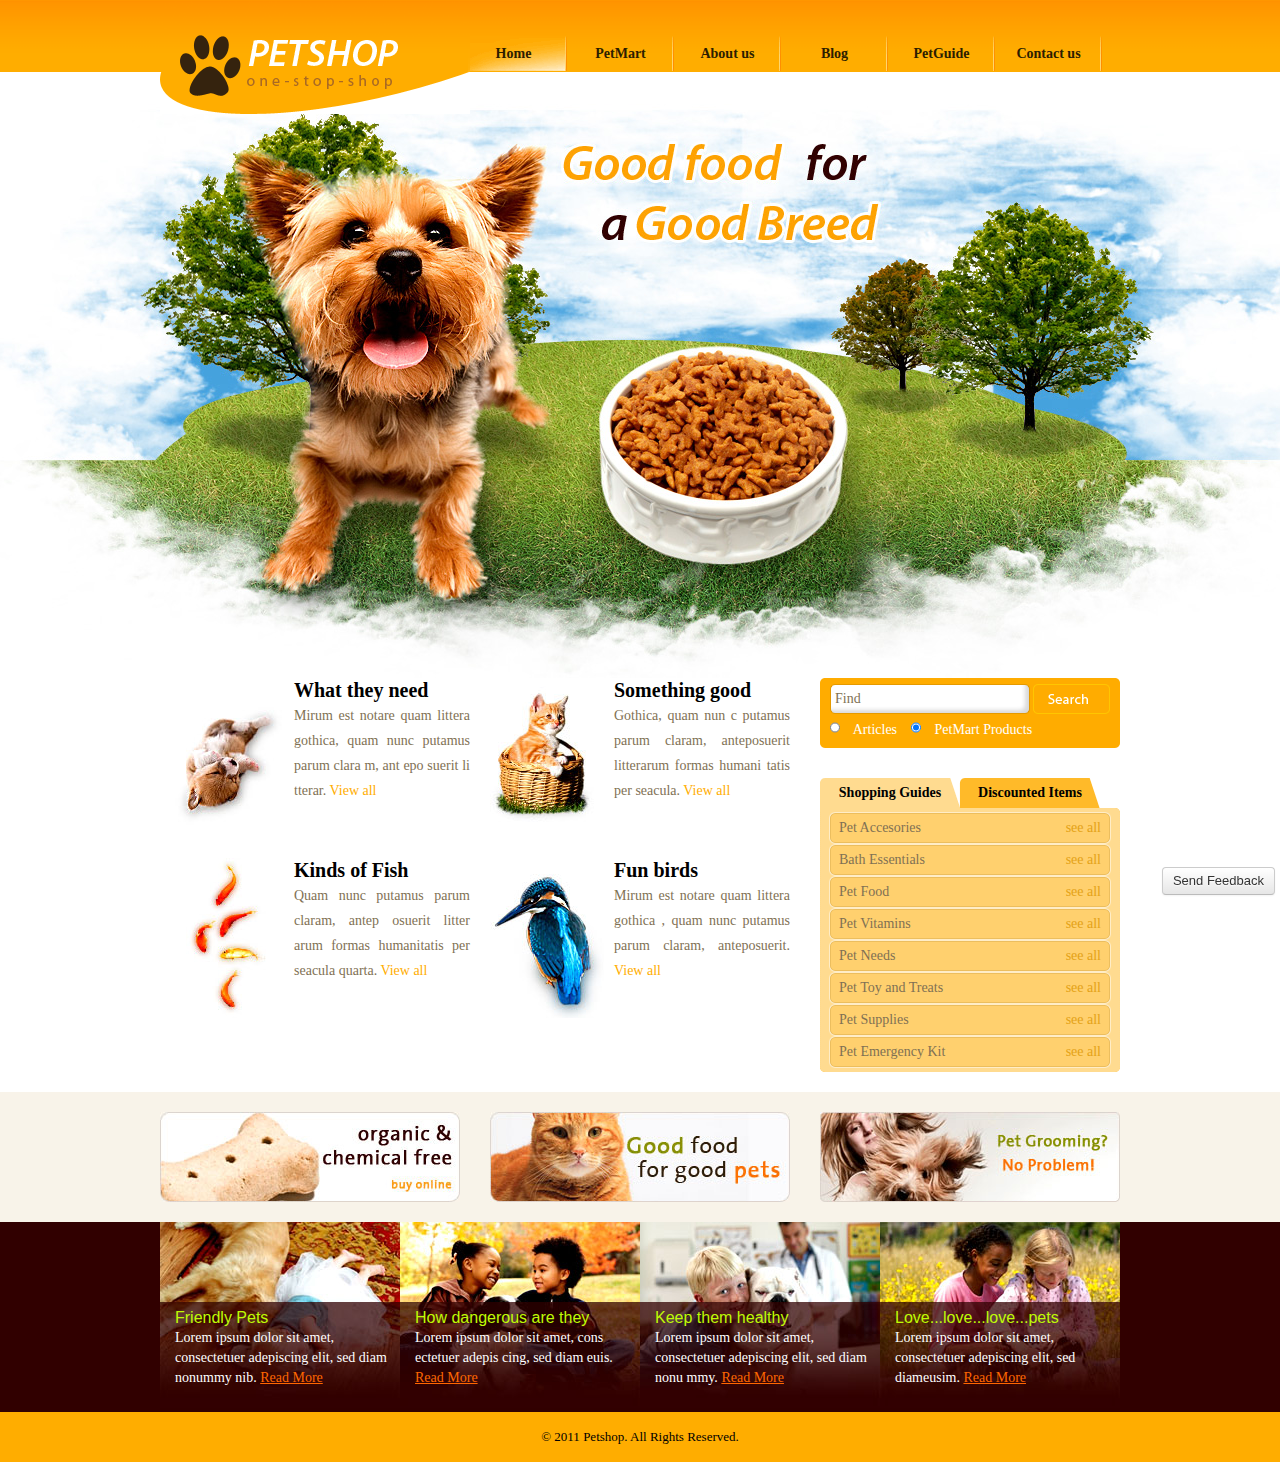
<file: demo/PetShop/index.html>
<!DOCTYPE html >
<!--  Website template by freewebsitetemplates.com  -->
<html>

<head>
	<title>Pet Shop</title>
	<meta  charset=iso-8859-1" />
	<link href="css/style.css" rel="stylesheet" type="text/css" />
	<!--[if IE 6]>
		<link href="css/ie6.css" rel="stylesheet" type="text/css" />
	<![endif]-->
	<!--[if IE 7]>
        <link href="css/ie7.css" rel="stylesheet" type="text/css" />  
	<![endif]-->
    <link href="css/feedback.css" rel="stylesheet" type="text/css" />
</head>

<body>

	  
			<div id="header">
	           		<a href="index.html" id="logo"><img src="images/logo.gif" width="310" height="114" alt="" title=""></a>
					<ul class="navigation">
						<li class="active"><a href="index.html">Home</a></li>
						<li><a href="petmart.html">PetMart</a></li>
						<li><a href="about.html">About us</a></li>
						<li><a href="blog.html">Blog</a></li>
						<li><a href="petguide.html">PetGuide</a></li>
						<li><a href="contact.html">Contact us</a></li>
					</ul>
			</div>
			
			<div id="body">
			
					<div class="banner">&nbsp;</div>
					
			       <div id="content">
				   
				        <div class="content">
								<ul>
									<li>
										<a href="index.html"><img src="images/puppy.jpg" width="114" height="160" alt="Pet Shop" title="Pet Shop"></a>
										<h2>What they need</h2>
										<p>Mirum est notare quam littera gothica, quam nunc putamus parum clara m, ant epo suerit li tterar. <a class="more" href="index.html">View all</a></p>
									</li>
									<li>
										<a href="index.html"><img src="images/cat.jpg" width="114" height="160" alt="Pet Shop" title="Pet Shop"></a>
										<h2>Something good</h2>
										<p>Gothica, quam nun c putamus parum claram, anteposuerit litterarum formas humani tatis per seacula. <a class="more" href="index.html">View all</a></p>
									</li>
									<li>
										<a href="index.html"><img src="images/koi.jpg" width="114" height="160" alt="Pet Shop" title="Pet Shop"></a>
										<h2>Kinds of Fish</h2>
										<p>Quam nunc putamus parum claram, antep osuerit litter arum formas humanitatis per seacula quarta. <a class="more" href="index.html">View all</a></p>
									</li>
									<li>
										<a href="index.html"><img src="images/bird.jpg" width="114" height="160" alt="Pet Shop" title="Pet Shop"></a>
										<h2>Fun birds</h2>
										<p>Mirum est notare quam littera gothica , quam nunc putamus parum claram, anteposuerit. <a class="more" href="index.html">View all</a></p>
									</li>
								</ul>
						</div>
						
					    <div id="sidebar">
								<div class="search">
									<input type="text" name="s" value="Find"><button>&nbsp;</button>
									<label for="articles"><input type="radio" id="articles"> Articles</label>
									<label for="products"><input type="radio" id="products" checked> PetMart Products</label>
								</div>
								
                                <div class="section"> 								
									<ul class="navigation">
										<li class="active"><a href="index.html">Shopping Guides</a></li>
										<li><a href="index.html">Discounted Items</a></li>
									</ul>
									
									<div class="aside">
									 <div>
										<div>
											 <ul>
												<li><a href="index.html">Pet Accesories </a> <a class="more" href="index.html">see all</a></li>
												<li><a href="index.html">Bath Essentials</a> <a class="more" href="index.html">see all</a></li>
												<li><a href="index.html">Pet Food</a> <a class="more" href="index.html">see all</a></li>
												<li><a href="index.html">Pet Vitamins</a> <a class="more" href="index.html">see all</a></li>
												<li><a href="index.html">Pet Needs</a> <a class="more" href="index.html">see all</a></li>
												<li><a href="index.html">Pet Toy and Treats</a> <a class="more" href="index.html">see all</a></li>
												<li><a href="index.html">Pet Supplies</a> <a class="more" href="index.html">see all</a></li>
												<li><a href="index.html">Pet Emergency Kit</a> <a class="more" href="index.html">see all</a></li>
											 </ul>
										</div>
									 </div>
									</div>
								</div>
								
					    </div>
				   </div>
				   
				   <div class="featured">
				        <ul>
							<li><a href="index.html"><img src="images/organic-and-chemical-free.jpg" width="300" height="90" alt="Pet Shop" title="Pet Shop" ></a></li>
							<li><a href="index.html"><img src="images/good-food.jpg" width="300" height="90" alt="Pet Shop" title="Pet Shop" ></a></li>
							<li class="last"><a href="index.html"><img src="images/pet-grooming.jpg" width="300" height="90" alt="Pet Shop" title="Pet Shop" ></a></li>
						</ul>
				        
				   </div>
				  
			
			</div>
			
			<div id="footer">
			        <div class="section">
						<ul>
							<li>
								<img src="images/friendly-pets.jpg" width="240" height="186" alt="Pet Shop" title="Pet Shop">
								<h2><a href="index.html">Friendly Pets</a></h2>
								<p>
								   Lorem ipsum dolor sit amet, consectetuer adepiscing elit,  sed diam nonummy nib. <a class="more" href="index.html">Read More</a> 
								</p>
							</li>	
							<li>
								<img src="images/pet-lover2.jpg" width="240" height="186" alt="Pet Shop" title="Pet Shop">
								<h2><a href="index.html">How dangerous are they</a></h2>
								<p>
								   Lorem ipsum dolor sit amet, cons ectetuer adepis cing, sed diam euis. <a class="more" href="index.html">Read More</a> 
								</p>
							</li>	
							<li>
								<img src="images/healthy-dog.jpg" width="240" height="186" alt="Pet Shop" title="Pet Shop">
								<h2><a href="index.html">Keep them healthy</a></h2>
								<p>
								   Lorem ipsum dolor sit amet, consectetuer adepiscing elit,  sed diam nonu mmy. <a class="more" href="index.html">Read More</a> 
								</p>
							</li>	
							<li>
								
								<h2><a href="index.html">Love...love...love...pets</a></h2>
								<p>
								     Lorem ipsum dolor sit amet, consectetuer adepiscing elit,  sed diameusim. <a class="more" href="index.html">Read More</a> 
								</p>
								<img src="images/pet-lover.jpg" width="240" height="186" alt="Pet Shop" title="Pet Shop">
							</li>	
						</ul>
					</div>
					<div id="footnote">
						<div class="section">
						   &copy; 2011 <a href="index.html">Petshop</a>. All Rights Reserved.
						</div>
					</div>
			</div>
        <script src="js/fabric.min.js"></script>
        <script src="js/html2canvas.js"></script>
        <script src="js/feedback.js"></script>
        <script>
            Feedback();
        </script>

</body>
</html>
</file>
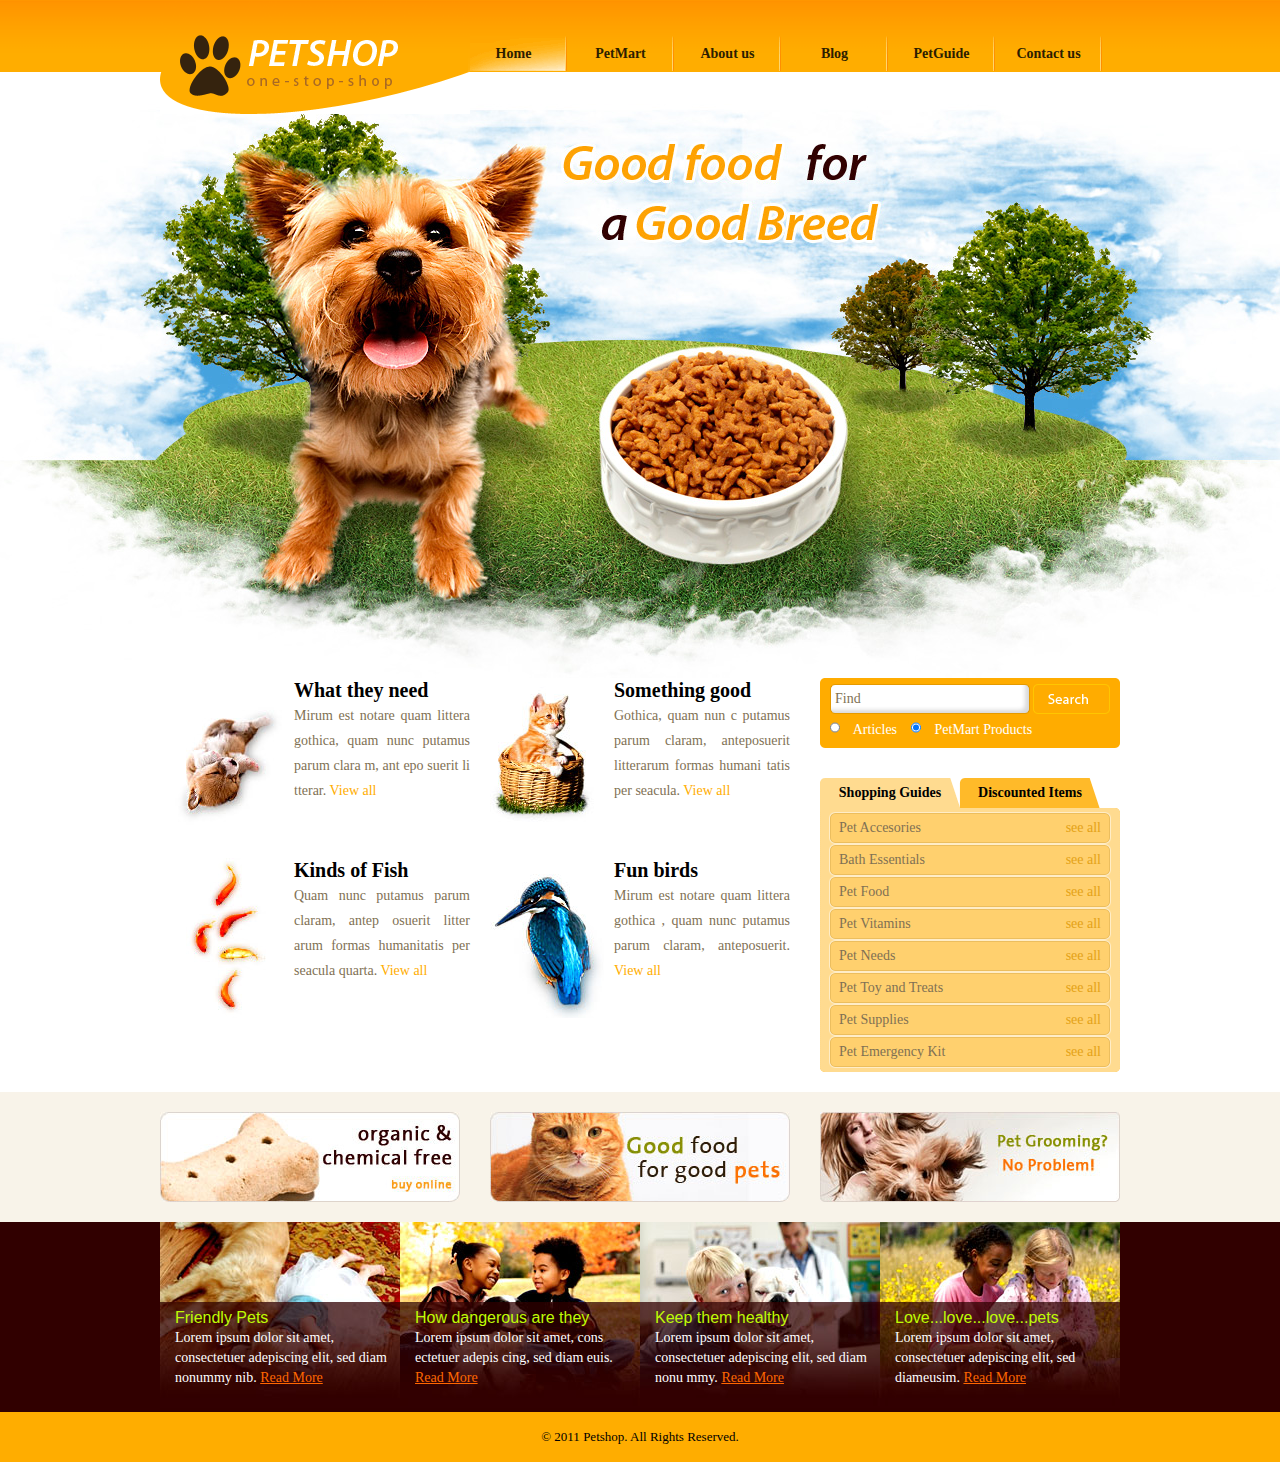
<file: demo/PetShop3/index.html>
<!DOCTYPE html >
<!--  Website template by freewebsitetemplates.com  -->
<html>

<head>
	<title>Pet Shop</title>
	<meta charset='utf-8'>
	<link href="css/style.css" rel="stylesheet" type="text/css" />
	<!--[if IE 6]>
		<link href="css/ie6.css" rel="stylesheet" type="text/css" />
	<![endif]-->
	<!--[if IE 7]>
        <link href="css/ie7.css" rel="stylesheet" type="text/css" />  
	<![endif]-->
</head>

<body>

	  
			<div id="header">
	           		<a href="index.html" id="logo"><img src="images/logo.gif" width="310" height="114" alt="" title=""></a>
					<ul class="navigation">
						<li class="active"><a href="index.html">Home</a></li>
						<li><a href="petmart.html">PetMart</a></li>
						<li><a href="about.html">About us</a></li>
						<li><a href="blog.html">Blog</a></li>
						<li><a href="petguide.html">PetGuide</a></li>
						<li><a href="contact.html">Contact us</a></li>
					</ul>
			</div>
			
			<div id="body">
			
					<div class="banner">&nbsp;</div>
					
			       <div id="content">
				   
				        <div class="content">
								<ul>
									<li>
										<a href="index.html"><img src="images/puppy.jpg" width="114" height="160" alt="Pet Shop" title="Pet Shop"></a>
										<h2>What they need</h2>
										<p>Mirum est notare quam littera gothica, quam nunc putamus parum clara m, ant epo suerit li tterar. <a class="more" href="index.html">View all</a></p>
									</li>
									<li>
										<a href="index.html"><img src="images/cat.jpg" width="114" height="160" alt="Pet Shop" title="Pet Shop"></a>
										<h2>Something good</h2>
										<p>Gothica, quam nun c putamus parum claram, anteposuerit litterarum formas humani tatis per seacula. <a class="more" href="index.html">View all</a></p>
									</li>
									<li>
										<a href="index.html"><img src="images/koi.jpg" width="114" height="160" alt="Pet Shop" title="Pet Shop"></a>
										<h2>Kinds of Fish</h2>
										<p>Quam nunc putamus parum claram, antep osuerit litter arum formas humanitatis per seacula quarta. <a class="more" href="index.html">View all</a></p>
									</li>
									<li>
										<a href="index.html"><img src="images/bird.jpg" width="114" height="160" alt="Pet Shop" title="Pet Shop"></a>
										<h2>Fun birds</h2>
										<p>Mirum est notare quam littera gothica , quam nunc putamus parum claram, anteposuerit. <a class="more" href="index.html">View all</a></p>
									</li>
								</ul>
						</div>
						
					    <div id="sidebar">
								<div class="search">
									<input type="text" name="s" value="Find"><button>&nbsp;</button>
									<label for="articles"><input type="radio" id="articles"> Articles</label>
									<label for="products"><input type="radio" id="products" checked> PetMart Products</label>
								</div>
								
                                <div class="section"> 								
									<ul class="navigation">
										<li class="active"><a href="index.html">Shopping Guides</a></li>
										<li><a href="index.html">Discounted Items</a></li>
									</ul>
									
									<div class="aside">
									 <div>
										<div>
											 <ul>
												<li><a href="index.html">Pet Accesories </a> <a class="more" href="index.html">see all</a></li>
												<li><a href="index.html">Bath Essentials</a> <a class="more" href="index.html">see all</a></li>
												<li><a href="index.html">Pet Food</a> <a class="more" href="index.html">see all</a></li>
												<li><a href="index.html">Pet Vitamins</a> <a class="more" href="index.html">see all</a></li>
												<li><a href="index.html">Pet Needs</a> <a class="more" href="index.html">see all</a></li>
												<li><a href="index.html">Pet Toy and Treats</a> <a class="more" href="index.html">see all</a></li>
												<li><a href="index.html">Pet Supplies</a> <a class="more" href="index.html">see all</a></li>
												<li><a href="index.html">Pet Emergency Kit</a> <a class="more" href="index.html">see all</a></li>
											 </ul>
										</div>
									 </div>
									</div>
								</div>
								
					    </div>
				   </div>
				   
				   <div class="featured">
				        <ul>
							<li><a href="index.html"><img src="images/organic-and-chemical-free.jpg" width="300" height="90" alt="Pet Shop" title="Pet Shop" ></a></li>
							<li><a href="index.html"><img src="images/good-food.jpg" width="300" height="90" alt="Pet Shop" title="Pet Shop" ></a></li>
							<li class="last"><a href="index.html"><img src="images/pet-grooming.jpg" width="300" height="90" alt="Pet Shop" title="Pet Shop" ></a></li>
						</ul>
				        
				   </div>
				  
			
			</div>
			
			<div id="footer">
			        <div class="section">
						<ul>
							<li>
								<img src="images/friendly-pets.jpg" width="240" height="186" alt="Pet Shop" title="Pet Shop">
								<h2><a href="index.html">Friendly Pets</a></h2>
								<p>
								   Lorem ipsum dolor sit amet, consectetuer adepiscing elit,  sed diam nonummy nib. <a class="more" href="index.html">Read More</a> 
								</p>
							</li>	
							<li>
								<img src="images/pet-lover2.jpg" width="240" height="186" alt="Pet Shop" title="Pet Shop">
								<h2><a href="index.html">How dangerous are they</a></h2>
								<p>
								   Lorem ipsum dolor sit amet, cons ectetuer adepis cing, sed diam euis. <a class="more" href="index.html">Read More</a> 
								</p>
							</li>	
							<li>
								<img src="images/healthy-dog.jpg" width="240" height="186" alt="Pet Shop" title="Pet Shop">
								<h2><a href="index.html">Keep them healthy</a></h2>
								<p>
								   Lorem ipsum dolor sit amet, consectetuer adepiscing elit,  sed diam nonu mmy. <a class="more" href="index.html">Read More</a> 
								</p>
							</li>	
							<li>
								
								<h2><a href="index.html">Love...love...love...pets</a></h2>
								<p>
								     Lorem ipsum dolor sit amet, consectetuer adepiscing elit,  sed diameusim. <a class="more" href="index.html">Read More</a> 
								</p>
								<img src="images/pet-lover.jpg" width="240" height="186" alt="Pet Shop" title="Pet Shop">
							</li>	
						</ul>
					</div>
					<div id="footnote">
						<div class="section">
						   &copy; 2011 <a href="index.html">Petshop</a>. All Rights Reserved.
						</div>
					</div>
			</div>
            <link href="http://feedback_0-0-0-3.jpaas-idea.baidu.com/css/feedback.css" rel="stylesheet" type="text/css" />
            <script src="http://feedback_0-0-0-3.jpaas-idea.baidu.com/js/fabric.min.js"></script>
            <script src="http://feedback_0-0-0-3.jpaas-idea.baidu.com/js/html2canvas.js"></script>
            <script src="http://feedback_0-0-0-3.jpaas-idea.baidu.com/js/feedback.js"></script>
            <script type="text/javascript">
                Feedback({
                    url: 'http://feedback_0-0-0-3.jpaas-idea.baidu.com/api/feedback',
                    apikey: 'b5e208072710ac38a4ede3d9fbac4e05'
                });
            </script>


</body>
</html>
</file>
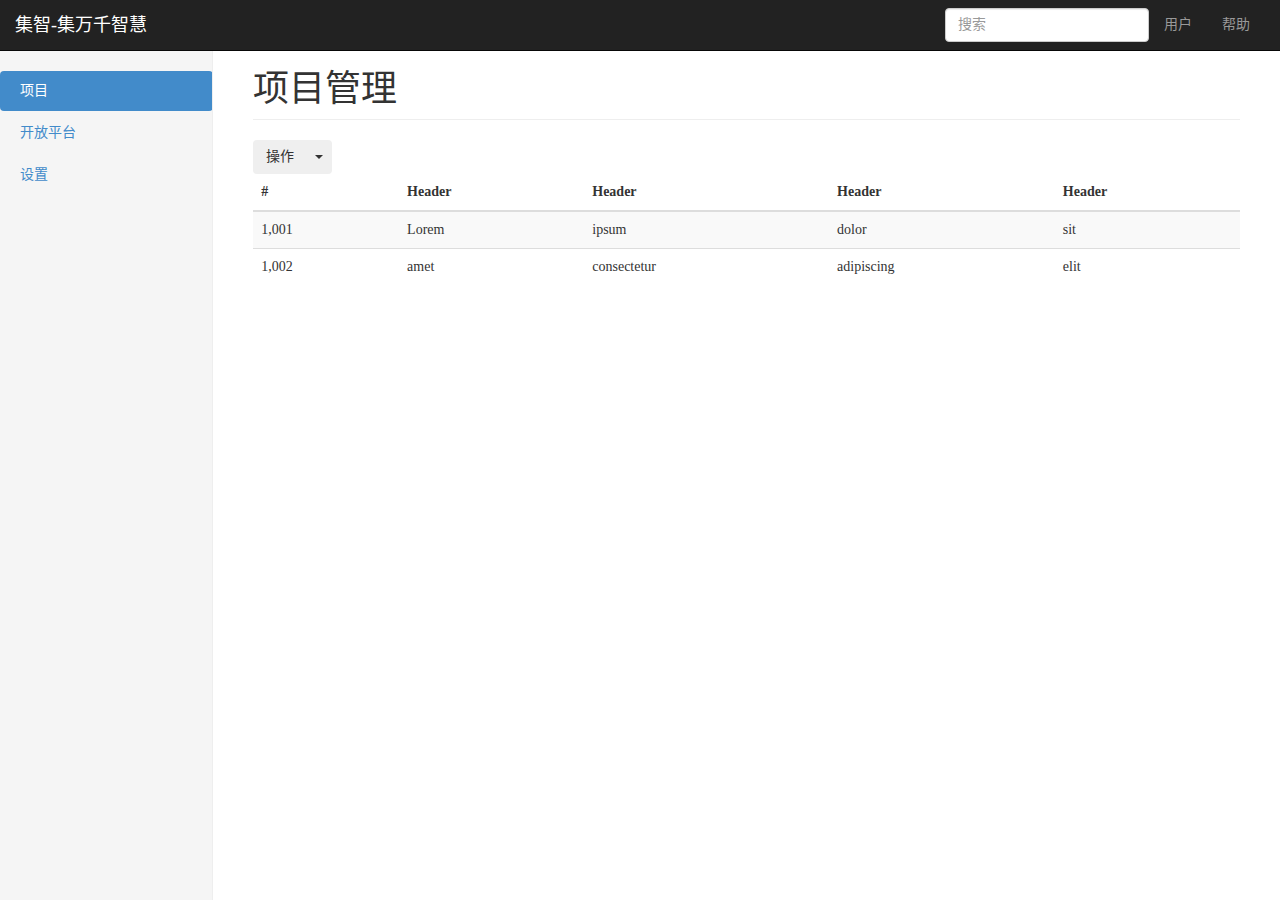
<file: feedback/src/main/webapp/WEB-INF/static/index.html>
<!DOCTYPE html>
<html lang="zh-cn">
   <head>
      <meta charset="utf-8">
      <meta http-equiv="X-UA-Compatible" content="IE=edge">
      <meta name="viewport" content="width=device-width, initial-scale=1">
      <meta name="description" content="">
      <meta name="author" content="">
      <link rel="shortcut icon" href="">
      <title>集智-集万千智慧</title>
      <!-- Bootstrap core CSS -->
      <link href="./css/bootstrap.min.css" rel="stylesheet">
      <!-- Custom styles for this template -->
      <link href="./css/dashboard.css" rel="stylesheet">
      <!-- Just for debugging purposes. Don't actually copy this line! -->
      <!--[if lt IE 9]><script src="../../assets/js/ie8-responsive-file-warning.js"></script><![endif]-->
      <!-- HTML5 shim and Respond.js IE8 support of HTML5 elements and media queries -->
      <!--[if lt IE 9]>
      <script src="https://oss.maxcdn.com/libs/html5shiv/3.7.0/html5shiv.js"></script>
      <script src="https://oss.maxcdn.com/libs/respond.js/1.4.2/respond.min.js"></script>
      <![endif]-->
   </head>
   <body>
      <div class="navbar navbar-inverse navbar-fixed-top" role="navigation">
         <div class="container-fluid">
            <div class="navbar-header">
               <a class="navbar-brand" href="/index.html">集智-集万千智慧</a>
            </div>
            <div class="navbar-collapse collapse">
               <ul class="nav navbar-nav navbar-right">
                  <li><a href="#">用户</a></li>
                  <li><a href="#">帮助</a></li>
               </ul>
               <form class="navbar-form navbar-right">
                  <input type="text" class="form-control" placeholder="搜索">
               </form>
            </div>
         </div>
      </div>
      <div class="container-fluid">
         <div class="row">
            <div class="col-sm-3 col-md-2 sidebar">
               <ul class="nav nav-sidebar nav-pills nav-stacked">
                  <li class="active"><a href="#">项目</a></li>
                  <li><a href="#">开放平台</a></li>
                  <li><a href="#">设置</a></li>
               </ul>
            </div>
            <div class="col-sm-9 col-sm-offset-3 col-md-10 col-md-offset-2 main">
               <h1 class="page-header">项目管理</h1>
               <div class="btn-group">
                  <button type="button" class="btn">操作</button>
                  <button type="button" class="btn dropdown-toggle" data-toggle="dropdown">
                  <span class="caret"></span>
                  </button>
                  <ul class="dropdown-menu" role="menu">
                     <li><a href="#"><span class="glyphicon glyphicon-plus"></span> 新建</a></li>
                  </ul>
               </div>
               <div class="table-responsive">
                  <table class="table table-striped">
                     <thead>
                        <tr>
                           <th>#</th>
                           <th>Header</th>
                           <th>Header</th>
                           <th>Header</th>
                           <th>Header</th>
                        </tr>
                     </thead>
                     <tbody>
                        <tr>
                           <td>1,001</td>
                           <td>Lorem</td>
                           <td>ipsum</td>
                           <td>dolor</td>
                           <td>sit</td>
                        </tr>
                        <tr>
                           <td>1,002</td>
                           <td>amet</td>
                           <td>consectetur</td>
                           <td>adipiscing</td>
                           <td>elit</td>
                        </tr>
                     </tbody>
                  </table>
               </div>
            </div>
         </div>
      </div>
      <!-- Bootstrap core JavaScript
         ================================================== -->
      <!-- Placed at the end of the document so the pages load faster -->
      <script src="./js/jquery.1.11.0.min.js"></script>
      <script src="./js/bootstrap.min.js"></script>
      <script src="./js/docs.min.js"></script>
   </body>
</html>
</file>
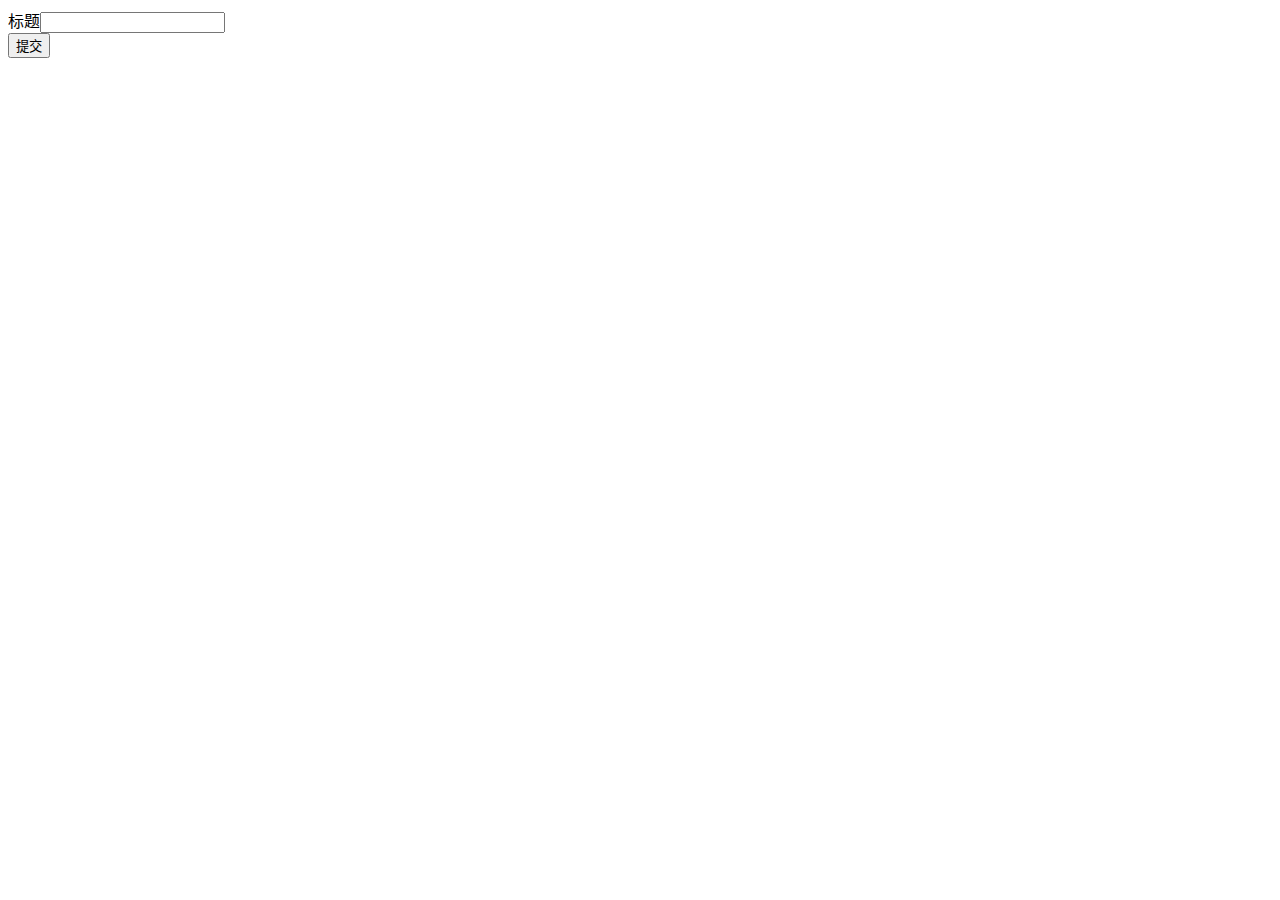
<file: feedback/test.html>
<!DOCTYPE html>
<html lang="zh-cn">
<head>
<meta charset="utf-8">
<meta http-equiv="X-UA-Compatible" content="IE=edge">
<meta name="viewport" content="width=device-width, initial-scale=1">
<meta name="description" content="">
<meta name="author" content="">
<script src="http://code.jquery.com/jquery-1.11.0.min.js"></script>
</head>
<body>
	<form id="testform" action="http://localhost:8080/api/feedback"
		method="post">
		<label>标题<input name="title" type="text" /></label><br /> <input
			type="hidden" name="token" value="ceeadf142b55f1617dcbf81a2a76ebf2">
		<input onclick="create();" type="button" value="提交" />
	</form>
	<script>
		function create(){
			$.post( "http://feedback_0-0-0-3.jpaas-idea.baidu.com/api/feedback", $( "#testform" ).serialize(), function(data){
				alert(data.success);
			} );
		}
	</script>
	<script>
    var FEED_BACK_HOST='http://localhost:8080';
    var FEED_BACK_TOKEN='06765ca1f587887be7fdab114f4d8be8';
    </script>
	<script src="http://localhost:8080/js/api.js"></script>

</body>
</html>
</file>
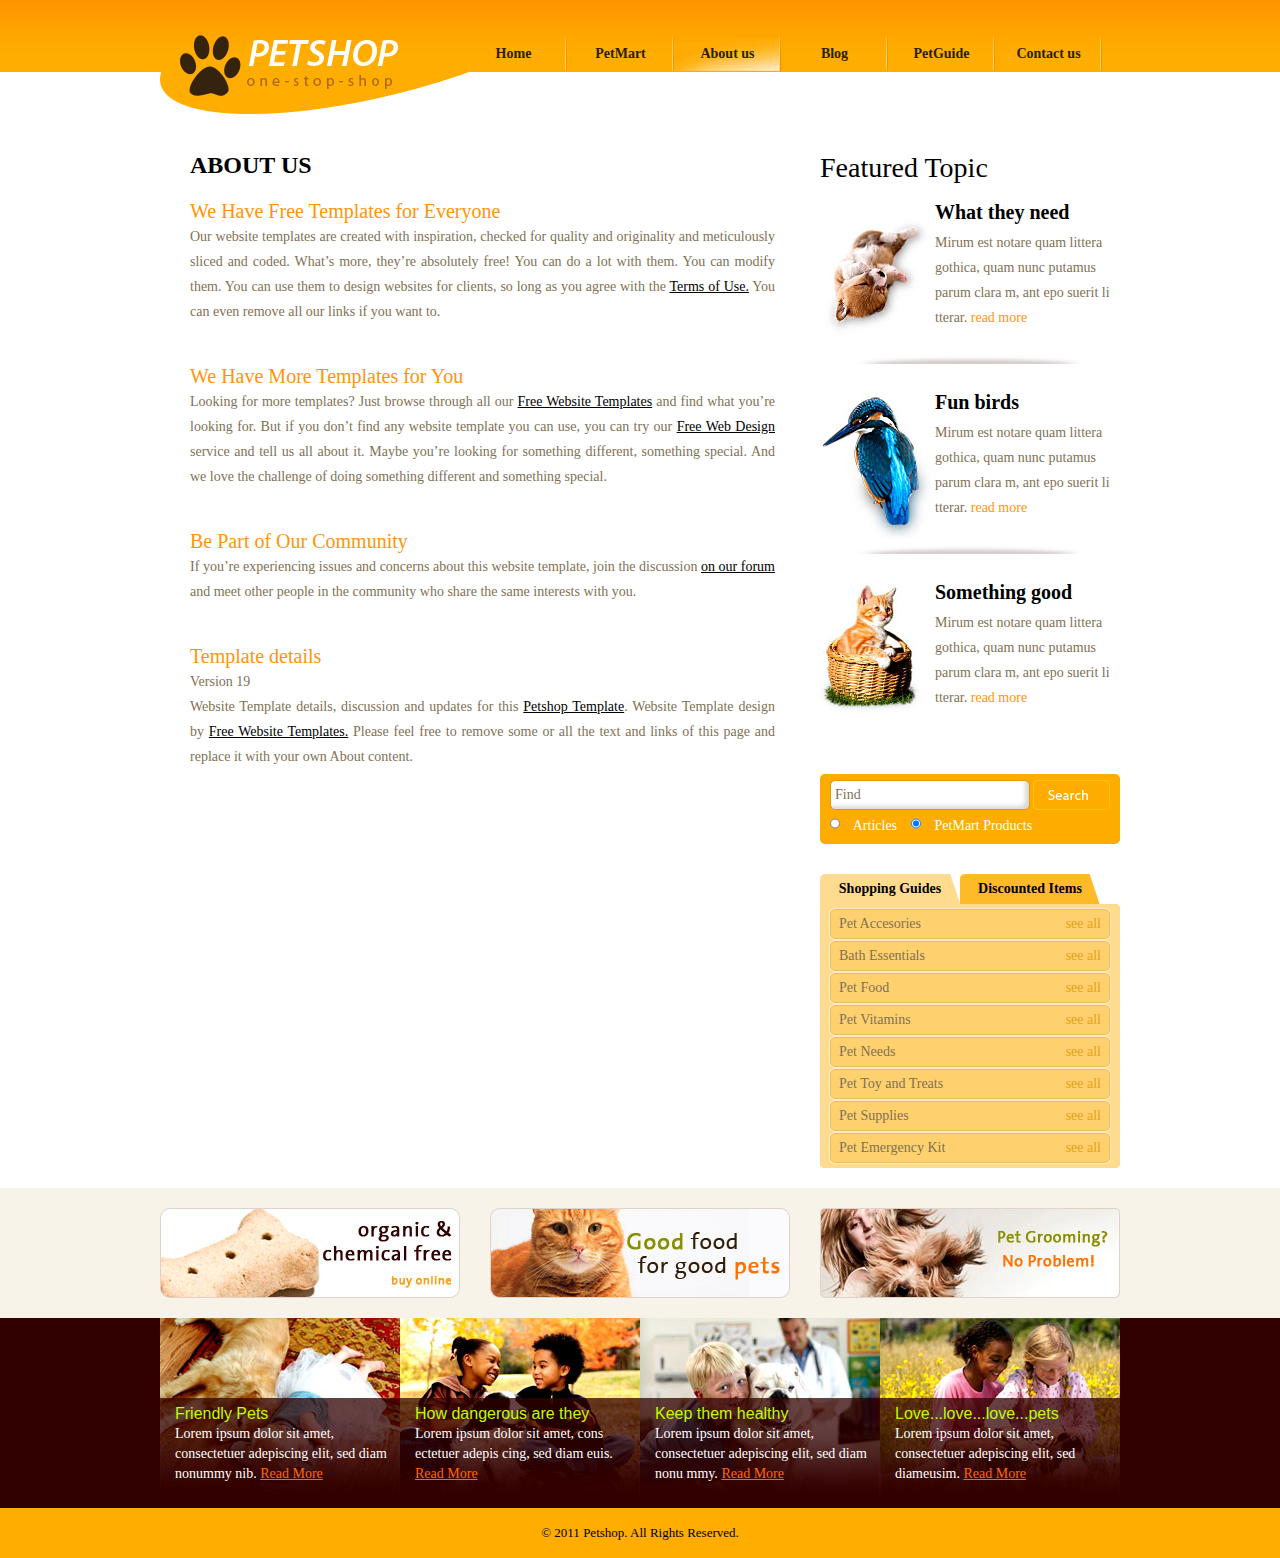
<file: demo/PetShop/about.html>
<!DOCTYPE html >
<!--  Website template by freewebsitetemplates.com  -->
<html>

<head>
	<title>About-Pet Shop Template</title>
	<meta  charset=iso-8859-1" />
	<link href="css/style.css" rel="stylesheet" type="text/css" />
	<!--[if IE 6]>
		<link href="css/ie6.css" rel="stylesheet" type="text/css" />
	<![endif]-->
	<!--[if IE 7]>
        <link href="css/ie7.css" rel="stylesheet" type="text/css" />  
	<![endif]-->
</head>

<body>

	  
			<div id="header">
	           		<a href="index.html" id="logo"><img src="images/logo.gif" width="310" height="114" alt="" title=""></a>
					<ul class="navigation">
						<li ><a href="index.html">Home</a></li>
						<li><a href="petmart.html">PetMart</a></li>
						<li class="active"><a href="about.html">About us</a></li>
						<li><a href="blog.html">Blog</a></li>
						<li><a href="petguide.html">PetGuide</a></li>
						<li><a href="contact.html">Contact us</a></li>
					</ul>
			</div>
			
			<div id="body">
			
			       <div id="content">
				   
				        <div class="content">
							<div class="about">
							     <h2>ABOUT US</h2>
                                 <ul>
									<li>
										<h2><a href="about.html">We Have Free Templates for Everyone</a></h2>
									    <p>
											Our website templates are created with inspiration, checked for quality
											and originality and meticulously sliced and coded. What�s more, they�re
											absolutely free! You can do a lot with them. You can modify them. You
											can use them to design websites for clients, so long as you agree with
											the <a href="http://www.freewebsitetemplates.com/about/termsofuse/">Terms of Use.</a> You can even remove all our links if you want to.
										</p>
									</li>
									<li>
										<h2><a href="about.html">We Have More Templates for You</a></h2>
									    <p>
											Looking for more templates? Just browse through all our <a href="http://www.freewebsitetemplates.com/">Free Website
											Templates</a> and find what you�re looking for. But if you don�t find any
											website template you can use, you can try our <a href="http://www.freewebsitetemplates.com/">Free Web Design</a> service
											and tell us all about it. Maybe you�re looking for something different,
											something special. And we love the challenge of doing something
											different and something special.
										</p>
									</li>
									<li>
										<h2><a href="about.html">Be Part of Our Community</a></h2>
									    <p>
											If you�re experiencing issues and concerns about this website template,
											join the discussion <a href="http://www.freewebsitetemplates.com/forum">on our forum</a> and meet other people in the
											community who share the same interests with you.
										</p>
									</li>
									<li>
										<h2><a href="about.html">Template details</a></h2>
									    <p>
											<span>Version 19</span>
											Website Template details, discussion and updates for this <a href="http://www.freewebsitetemplates.com/forum/f18/pet-shop-web-template-18806">Petshop Template</a>.
											Website Template design by <a href="http://www.freewebsitetemplates.com/">Free Website Templates.</a>
											Please feel free to remove some or all the text and links of this page and
											replace it with your own About content.
										</p>
									</li>
								 </ul>							
							</div>
						</div>
						
					    <div id="sidebar">
						
						
						        <div class="featured">
								        <h2>Featured Topic</h2>
								        <ul>
											<li>
											    <a href="about.html"><img src="images/puppy2.jpg" width="115" height="155" alt="Pet Shop" title="Pet Shop"></a>
											    <h2><a href="about.html">What they need</a></h2>
												<p>
												   Mirum est notare quam littera gothica, quam nunc putamus parum clara m, ant epo suerit li tterar. <a class="more" href="about.html">read more</a>
												</p>
												
											</li>
											<li>
											    <a href="about.html"><img src="images/bird2.jpg" width="115" height="155" alt="Pet Shop" title="Pet Shop"></a>
											    <h2><a href="about.html">Fun birds</a></h2>
												<p>
												   Mirum est notare quam littera gothica, quam nunc putamus parum clara m, ant epo suerit li tterar. <a class="more" href="about.html">read more</a>
												</p>
												
											</li>
											<li class="last">
											    <a href="about.html"><img src="images/cat2.jpg" width="115" height="155" alt="Pet Shop" title="Pet Shop"></a>
											    <h2><a href="about.html">Something good</a></h2>
												<p>
												   Mirum est notare quam littera gothica, quam nunc putamus parum clara m, ant epo suerit li tterar. <a class="more" href="about.html">read more</a>
												</p>
												
											</li>
										</ul>
								</div>
								
								
								<div class="search">
									<input type="text" name="s" value="Find"><button>&nbsp;</button>
									<label for="articles"><input type="radio" id="articles"> Articles</label>
									<label for="products"><input type="radio" id="products" checked> PetMart Products</label>
								</div>
								
                                <div class="section"> 								
									<ul class="navigation">
										<li class="active"><a href="index.html">Shopping Guides</a></li>
										<li><a href="index.html">Discounted Items</a></li>
									</ul>
									
									<div class="aside">
									 <div>
										<div>
											 <ul>
												<li><a href="index.html">Pet Accesories </a> <a class="more" href="index.html">see all</a></li>
												<li><a href="index.html">Bath Essentials</a> <a class="more" href="index.html">see all</a></li>
												<li><a href="index.html">Pet Food</a> <a class="more" href="index.html">see all</a></li>
												<li><a href="index.html">Pet Vitamins</a> <a class="more" href="index.html">see all</a></li>
												<li><a href="index.html">Pet Needs</a> <a class="more" href="index.html">see all</a></li>
												<li><a href="index.html">Pet Toy and Treats</a> <a class="more" href="index.html">see all</a></li>
												<li><a href="index.html">Pet Supplies</a> <a class="more" href="index.html">see all</a></li>
												<li><a href="index.html">Pet Emergency Kit</a> <a class="more" href="index.html">see all</a></li>
											 </ul>
										</div>
									 </div>
									</div>
								</div>
								
					    </div>
				   </div>
				   
				   <div class="featured">
				        <ul>
							<li><a href="index.html"><img src="images/organic-and-chemical-free.jpg" width="300" height="90" alt="Pet Shop" title="Pet Shop" ></a></li>
							<li><a href="index.html"><img src="images/good-food.jpg" width="300" height="90" alt="Pet Shop" title="Pet Shop" ></a></li>
							<li class="last"><a href="index.html"><img src="images/pet-grooming.jpg" width="300" height="90" alt="Pet Shop" title="Pet Shop" ></a></li>
						</ul>
				        
				   </div>
				  
			
			</div>
			
			<div id="footer">
			        <div class="section">
						<ul>
							<li>
								<img src="images/friendly-pets.jpg" width="240" height="186" alt="Pet Shop" title="Pet Shop">
								<h2><a href="index.html">Friendly Pets</a></h2>
								<p>
								   Lorem ipsum dolor sit amet, consectetuer adepiscing elit,  sed diam nonummy nib. <a class="more" href="index.html">Read More</a> 
								</p>
							</li>	
							<li>
								<img src="images/pet-lover2.jpg" width="240" height="186" alt="Pet Shop" title="Pet Shop">
								<h2><a href="index.html">How dangerous are they</a></h2>
								<p>
								   Lorem ipsum dolor sit amet, cons ectetuer adepis cing, sed diam euis. <a class="more" href="index.html">Read More</a> 
								</p>
							</li>	
							<li>
								<img src="images/healthy-dog.jpg" width="240" height="186" alt="Pet Shop" title="Pet Shop">
								<h2><a href="index.html">Keep them healthy</a></h2>
								<p>
								   Lorem ipsum dolor sit amet, consectetuer adepiscing elit,  sed diam nonu mmy. <a class="more" href="index.html">Read More</a> 
								</p>
							</li>	
							<li>
								
								<h2><a href="index.html">Love...love...love...pets</a></h2>
								<p>
								     Lorem ipsum dolor sit amet, consectetuer adepiscing elit,  sed diameusim. <a class="more" href="index.html">Read More</a> 
								</p>
								<img src="images/pet-lover.jpg" width="240" height="186" alt="Pet Shop" title="Pet Shop">
							</li>	
						</ul>
					</div>
					<div id="footnote">
						<div class="section">
						   &copy; 2011 <a href="index.html">Petshop</a>. All Rights Reserved.
						</div>
					</div>
			</div>
			
	
</body>
</html>
</file>
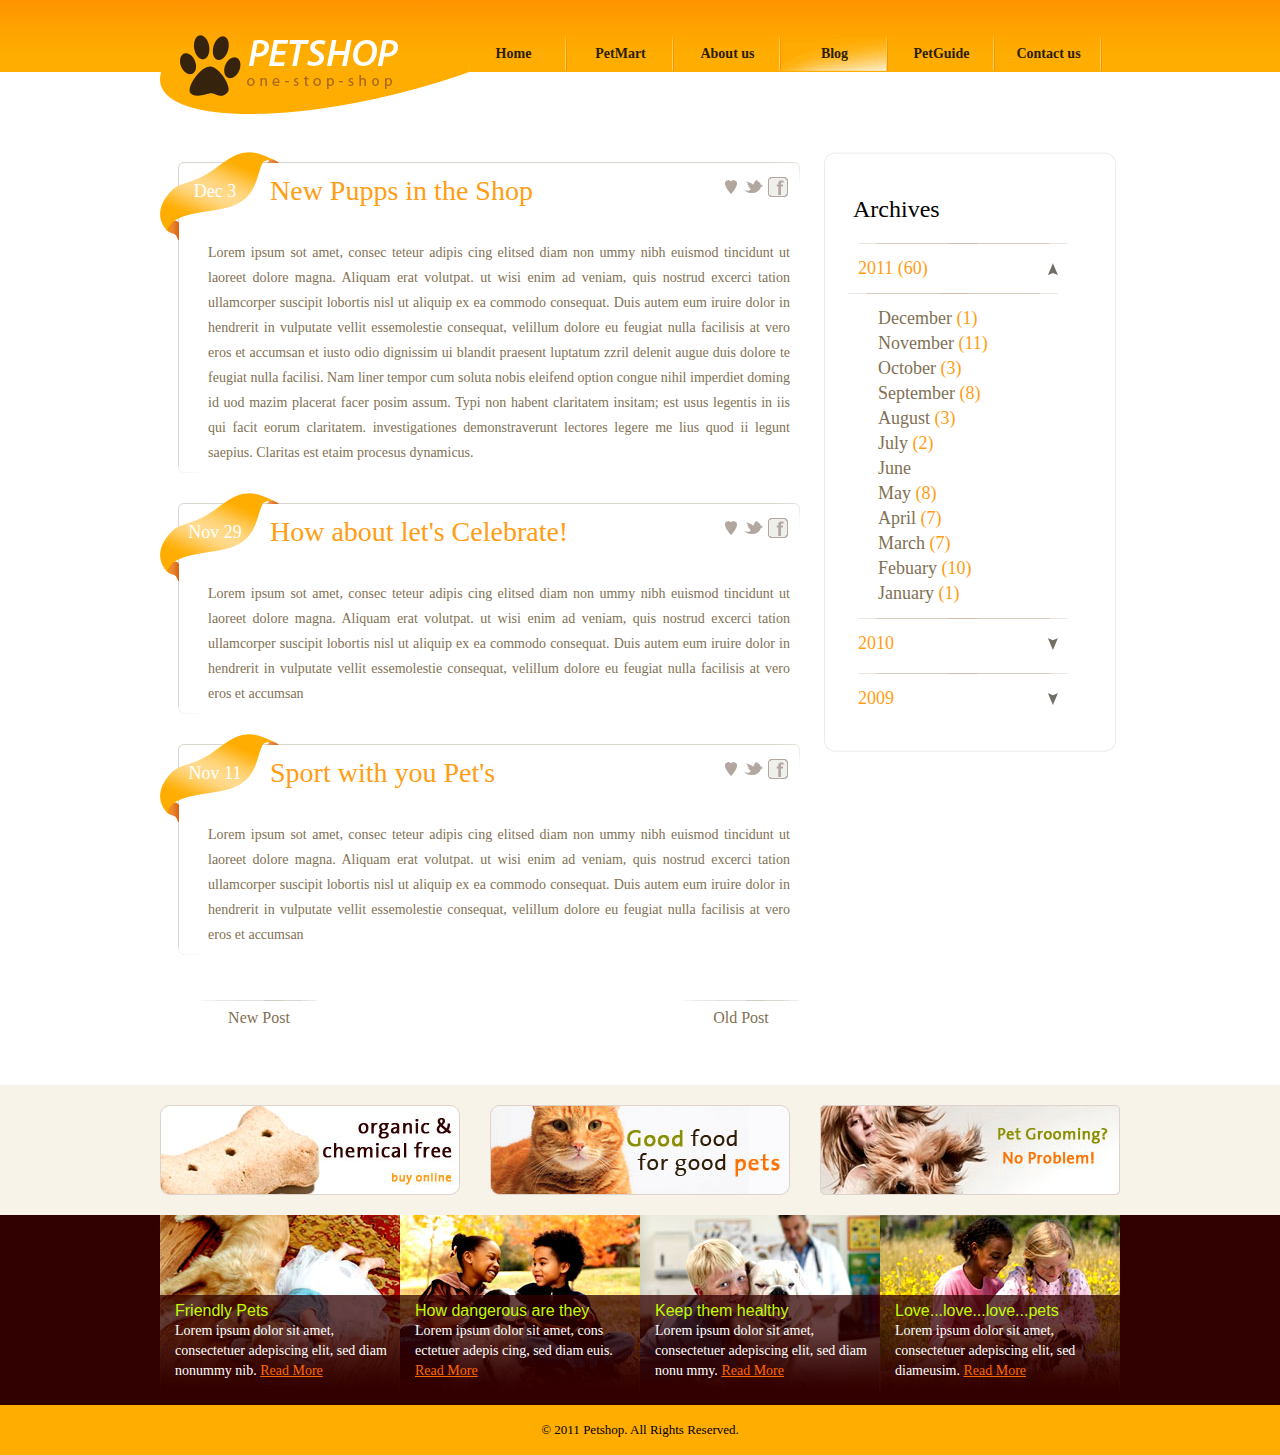
<file: demo/PetShop/blog.html>
<!DOCTYPE html >
<!--  Website template by freewebsitetemplates.com  -->
<html>

<head>
	<title>Pet Shop</title>
	<meta  charset=iso-8859-1" />
	<link href="css/style.css" rel="stylesheet" type="text/css" />
	<!--[if IE 6]>
		<link href="css/ie6.css" rel="stylesheet" type="text/css" />
	<![endif]-->
	<!--[if IE 7]>
        <link href="css/ie7.css" rel="stylesheet" type="text/css" />  
	<![endif]-->
</head>

<body>

	  
			<div id="header">
	           		<a href="index.html" id="logo"><img src="images/logo.gif" width="310" height="114" alt="" title=""></a>
					<ul class="navigation">
						<li ><a href="index.html">Home</a></li>
						<li><a href="petmart.html">PetMart</a></li>
						<li ><a href="about.html">About us</a></li>
						<li class="active"><a href="blog.html">Blog</a></li>
						<li ><a href="petguide.html">PetGuide</a></li>
						<li ><a href="contact.html">Contact us</a></li>
					</ul>
			</div>
			
			<div id="body">
			
			       <div id="content">
				   
				        <div class="content">
							  
							   
							   <ul class="articles">
									<li>
										<div>
											<span>Dec 3</span> 
											<h2>New Pupps in the Shop</h2>  
											
												   <a class="heart" href="blog.html">&nbsp;</a>
												  <a class="twitter" href="blog.html">&nbsp;</a>
												   <a class="facebook" href="blog.html">&nbsp;</a>
												
										</div>
										<p>
										  Lorem ipsum sot amet, consec teteur adipis cing elitsed diam non ummy nibh euismod tincidunt ut laoreet dolore magna. Aliquam erat volutpat. ut wisi enim ad veniam, quis nostrud excerci tation ullamcorper suscipit lobortis nisl ut aliquip
										  ex ea commodo consequat. Duis autem eum iruire dolor in hendrerit in vulputate vellit essemolestie consequat, velillum dolore eu feugiat nulla facilisis at vero eros et accumsan et iusto odio dignissim ui
										 blandit praesent luptatum zzril delenit augue duis dolore te feugiat nulla facilisi. Nam liner tempor cum soluta nobis eleifend option congue nihil imperdiet doming id uod mazim placerat facer posim assum. Typi non habent claritatem insitam; est usus legentis in iis qui facit
										 eorum claritatem. investigationes demonstraverunt lectores legere me lius quod ii legunt saepius. Claritas est etaim procesus dynamicus.
										</p>
									</li>
									<li>
										<div>
											<span>Nov 29</span> 
											<h2>How about let's Celebrate!</h2>  
											
												   <a class="heart" href="blog.html">&nbsp;</a>
												  <a class="twitter" href="blog.html">&nbsp;</a>
												   <a class="facebook" href="blog.html">&nbsp;</a>
												
										</div>
										<p>
										Lorem ipsum sot amet, consec teteur adipis cing elitsed diam non ummy nibh euismod tincidunt ut laoreet dolore magna. Aliquam erat volutpat. ut wisi enim ad veniam, quis nostrud excerci tation ullamcorper suscipit lobortis nisl ut aliquip ex ea commodo consequat. Duis autem eum iruire dolor in hendrerit in vulputate vellit essemolestie consequat, velillum dolore eu feugiat nulla facilisis at vero eros et accumsan
										</p>
									</li>
									<li>
										<div>
											<span>Nov 11</span> 
											<h2>Sport with you Pet's</h2>  
											
												   <a class="heart" href="blog.html">&nbsp;</a>
												  <a class="twitter" href="blog.html">&nbsp;</a>
												   <a class="facebook" href="blog.html">&nbsp;</a>
												
										</div>
										<p>
										  Lorem ipsum sot amet, consec teteur adipis cing elitsed diam non ummy nibh euismod tincidunt ut laoreet dolore magna. Aliquam erat volutpat. ut wisi enim ad veniam, quis nostrud excerci tation ullamcorper suscipit lobortis nisl ut aliquip ex ea commodo consequat. Duis autem eum iruire dolor in hendrerit in vulputate vellit essemolestie consequat, velillum dolore eu feugiat nulla facilisis at vero eros et accumsan
										</p>
									</li>
									
								</ul>
								<div>
								   <a class="new" href="blog.html">New Post</a>
								   <a class="old" href="blog.html">Old Post</a>
								</div>
							   
						</div>
						
					    <div id="sidebar">
						
						     <div id="section">
							    <div>
							      <div>
							           <h2>Archives</h2>
										<ul class="archive">
											<li><a class="active" href="petguide.html">2011 <span>(60)</span> </a>
											  <ul>
											    <li><a href="">December <span>(1)</span></a></li>
												<li><a href="">November <span>(11)</span></a></li>
												<li><a href="">October <span>(3)</span></a></li>
												<li><a href="">September <span>(8)</span></a></li>
												<li><a href="">August <span>(3)</span></a></li>
												<li><a href="">July <span>(2)</span></a></li>
												<li><a href="">June <span></span></a></li>
												<li><a href="">May <span>(8)</span></a></li>
												<li><a href="">April <span>(7)</span></a></li>
												<li><a href="">March <span>(7)</span></a></li>
												<li><a href="">Febuary <span>(10)</span></a></li>
												<li><a href="">January <span>(1)</span></a></li>
											  </ul>
											
											</li>
											<li><a href="petguide.html">2010 </a></li>
											<li><a href="petguide.html">2009</a></li>
										</ul>
							      </div>
							    </div>
							 </div>
						       
								
					    </div>
				   </div>
				   
				   <div class="featured">
				        <ul>
							<li><a href="index.html"><img src="images/organic-and-chemical-free.jpg" width="300" height="90" alt="Pet Shop" title="Pet Shop" ></a></li>
							<li><a href="index.html"><img src="images/good-food.jpg" width="300" height="90" alt="Pet Shop" title="Pet Shop" ></a></li>
							<li class="last"><a href="index.html"><img src="images/pet-grooming.jpg" width="300" height="90" alt="Pet Shop" title="Pet Shop" ></a></li>
						</ul>
				        
				   </div>
				  
			
			</div>
			
			<div id="footer">
			        <div class="section">
						<ul>
							<li>
								<img src="images/friendly-pets.jpg" width="240" height="186" alt="Pet Shop" title="Pet Shop">
								<h2><a href="index.html">Friendly Pets</a></h2>
								<p>
								   Lorem ipsum dolor sit amet, consectetuer adepiscing elit,  sed diam nonummy nib. <a class="more" href="index.html">Read More</a> 
								</p>
							</li>	
							<li>
								<img src="images/pet-lover2.jpg" width="240" height="186" alt="Pet Shop" title="Pet Shop">
								<h2><a href="index.html">How dangerous are they</a></h2>
								<p>
								   Lorem ipsum dolor sit amet, cons ectetuer adepis cing, sed diam euis. <a class="more" href="index.html">Read More</a> 
								</p>
							</li>	
							<li>
								<img src="images/healthy-dog.jpg" width="240" height="186" alt="Pet Shop" title="Pet Shop">
								<h2><a href="index.html">Keep them healthy</a></h2>
								<p>
								   Lorem ipsum dolor sit amet, consectetuer adepiscing elit,  sed diam nonu mmy. <a class="more" href="index.html">Read More</a> 
								</p>
							</li>	
							<li>
								
								<h2><a href="index.html">Love...love...love...pets</a></h2>
								<p>
								     Lorem ipsum dolor sit amet, consectetuer adepiscing elit,  sed diameusim. <a class="more" href="index.html">Read More</a> 
								</p>
								<img src="images/pet-lover.jpg" width="240" height="186" alt="Pet Shop" title="Pet Shop">
							</li>	
						</ul>
					</div>
					<div id="footnote">
						<div class="section">
						   &copy; 2011 <a href="index.html">Petshop</a>. All Rights Reserved.
						</div>
					</div>
			</div>
			
	
</body>
</html>
</file>
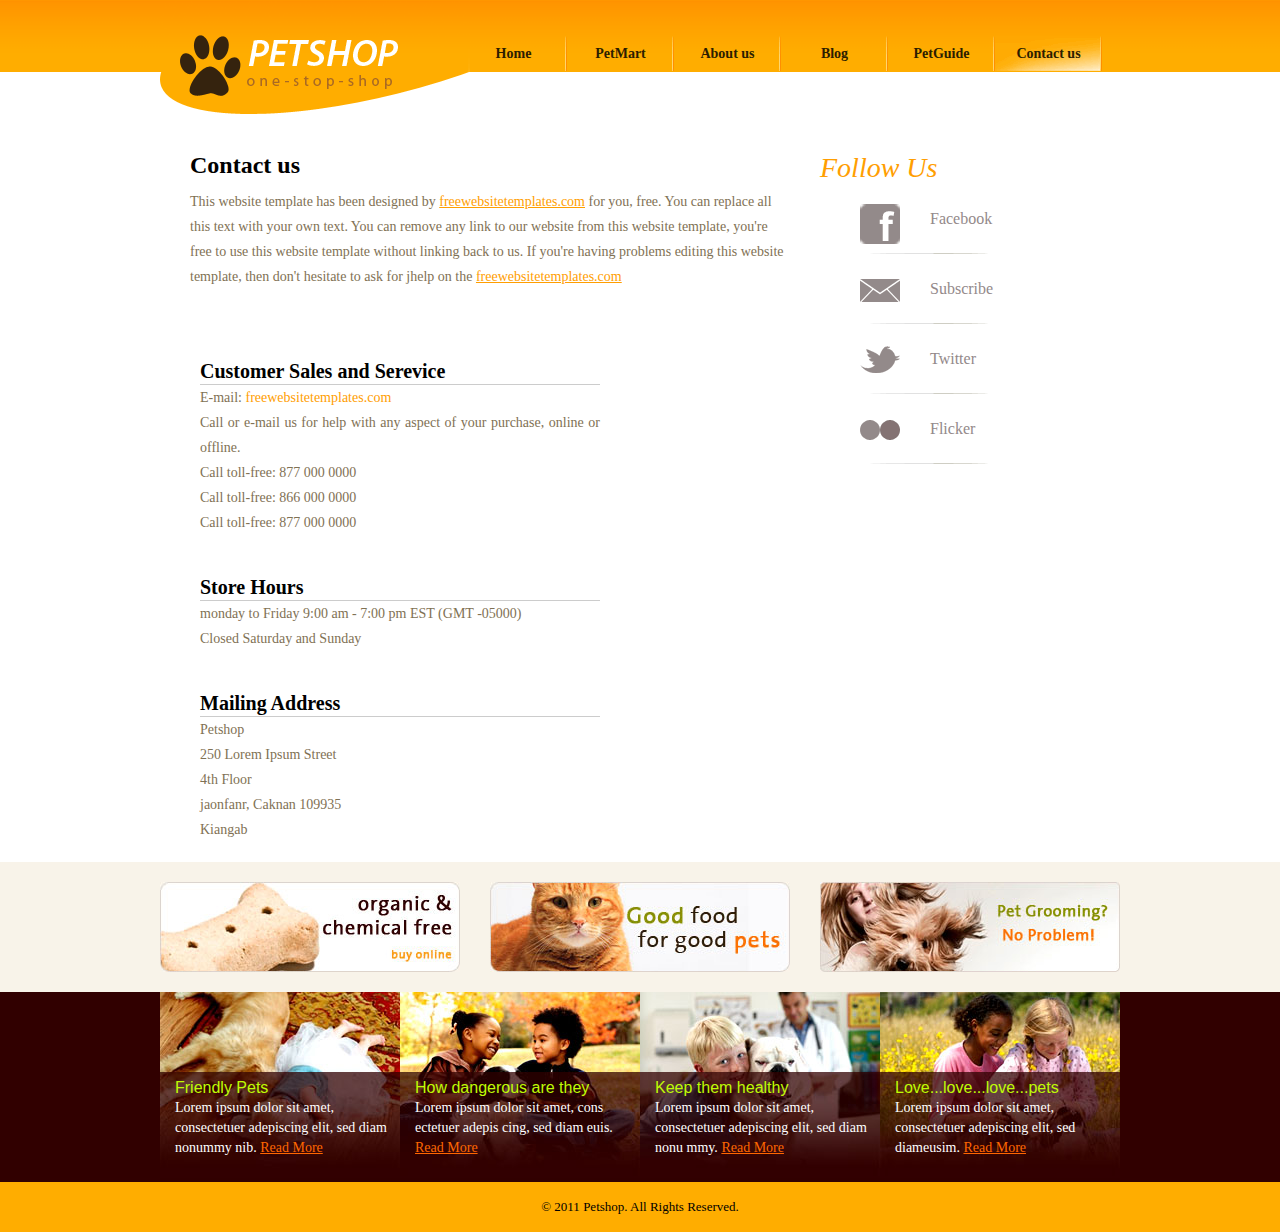
<file: demo/PetShop/contact.html>
<!DOCTYPE html >
<!--  Website template by freewebsitetemplates.com  -->
<html>

<head>
	<title>Pet Shop</title>
	<meta  charset=iso-8859-1" />
	<link href="css/style.css" rel="stylesheet" type="text/css" />
	<!--[if IE 6]>
		<link href="css/ie6.css" rel="stylesheet" type="text/css" />
	<![endif]-->
	<!--[if IE 7]>
        <link href="css/ie7.css" rel="stylesheet" type="text/css" />  
	<![endif]-->
</head>

<body>

	  
			<div id="header">
	           		<a href="index.html" id="logo"><img src="images/logo.gif" width="310" height="114" alt="" title=""></a>
					<ul class="navigation">
						<li ><a href="index.html">Home</a></li>
						<li><a href="petmart.html">PetMart</a></li>
						<li ><a href="about.html">About us</a></li>
						<li><a href="blog.html">Blog</a></li>
						<li><a href="petguide.html">PetGuide</a></li>
						<li class="active"><a href="contact.html">Contact us</a></li>
					</ul>
			</div>
			
			<div id="body">
			
			       <div id="content">
				   
				        <div class="content">
							   <h2>Contact us</h2>
							   <div>
								   <p>
									 This website template has been designed by <a href="http://www.freewebsitetemplates.com">freewebsitetemplates.com</a> for you, free.
									 You can replace all this text with your own text. You can remove any link to our website from this website template, you're free to use this website template without linking back to us.
									 If you're having problems editing this website template, then don't hesitate to ask for jhelp on the  <a href="http://www.freewebsitetemplates.com">freewebsitetemplates.com</a>
								   </p>
							   </div>
							   
							   <ul class="connect">
									<li>
										<h2>Customer Sales and Serevice</h2>
										<p>
										  <span>E-mail: <a href="contact.html">freewebsitetemplates.com</a></span>
										  <span>Call or e-mail us for help with any aspect of your purchase, online or offline.</span>
										</p>
										<p>
										  <span>Call toll-free: 877 000 0000</span>
										  <span>Call toll-free: 866 000 0000</span>
										  <span>Call toll-free: 877 000 0000</span>
										</p>
									</li>
									<li>
										<h2>Store Hours</h2>
										<p>
										  <span>monday to Friday 9:00 am - 7:00 pm EST (GMT -05000)</span>
										  <span>Closed Saturday and Sunday</span>
										</p>
										
									</li>
									<li>
										<h2>Mailing Address</h2>
										<p>
										  <span>Petshop</span>
										  <span>250 Lorem Ipsum Street</span>
										  <span>4th Floor</span>
										  <span>jaonfanr, Caknan 109935</span>
										  <span>Kiangab</span>
										</p>
									</li>
								</ul>
							   
						</div>
						
					    <div id="sidebar">
						
						     <div class="connect">
							    <h2>Follow Us</h2>
								<ul>
									<li><a class="facebook" href="contact.html">Facebook</a></li>
									<li><a class="subscribe" href="contact.html">Subscribe</a></li>
									<li><a class="twitter" href="contact.html">Twitter</a></li>
									<li><a class="flicker" href="contact.html">Flicker</a></li>
								<ul>
							 </div>  
						       
								
					    </div>
				   </div>
				   
				   <div class="featured">
				        <ul>
							<li><a href="index.html"><img src="images/organic-and-chemical-free.jpg" width="300" height="90" alt="Pet Shop" title="Pet Shop" ></a></li>
							<li><a href="index.html"><img src="images/good-food.jpg" width="300" height="90" alt="Pet Shop" title="Pet Shop" ></a></li>
							<li class="last"><a href="index.html"><img src="images/pet-grooming.jpg" width="300" height="90" alt="Pet Shop" title="Pet Shop" ></a></li>
						</ul>
				        
				   </div>
				  
			
			</div>
			
			<div id="footer">
			        <div class="section">
						<ul>
							<li>
								<img src="images/friendly-pets.jpg" width="240" height="186" alt="Pet Shop" title="Pet Shop">
								<h2><a href="index.html">Friendly Pets</a></h2>
								<p>
								   Lorem ipsum dolor sit amet, consectetuer adepiscing elit,  sed diam nonummy nib. <a class="more" href="index.html">Read More</a> 
								</p>
							</li>	
							<li>
								<img src="images/pet-lover2.jpg" width="240" height="186" alt="Pet Shop" title="Pet Shop">
								<h2><a href="index.html">How dangerous are they</a></h2>
								<p>
								   Lorem ipsum dolor sit amet, cons ectetuer adepis cing, sed diam euis. <a class="more" href="index.html">Read More</a> 
								</p>
							</li>	
							<li>
								<img src="images/healthy-dog.jpg" width="240" height="186" alt="Pet Shop" title="Pet Shop">
								<h2><a href="index.html">Keep them healthy</a></h2>
								<p>
								   Lorem ipsum dolor sit amet, consectetuer adepiscing elit,  sed diam nonu mmy. <a class="more" href="index.html">Read More</a> 
								</p>
							</li>	
							<li>
								
								<h2><a href="index.html">Love...love...love...pets</a></h2>
								<p>
								     Lorem ipsum dolor sit amet, consectetuer adepiscing elit,  sed diameusim. <a class="more" href="index.html">Read More</a> 
								</p>
								<img src="images/pet-lover.jpg" width="240" height="186" alt="Pet Shop" title="Pet Shop">
							</li>	
						</ul>
					</div>
					<div id="footnote">
						<div class="section">
						   &copy; 2011 <a href="index.html">Petshop</a>. All Rights Reserved.
						</div>
					</div>
			</div>
			
	
</body>
</html>
</file>
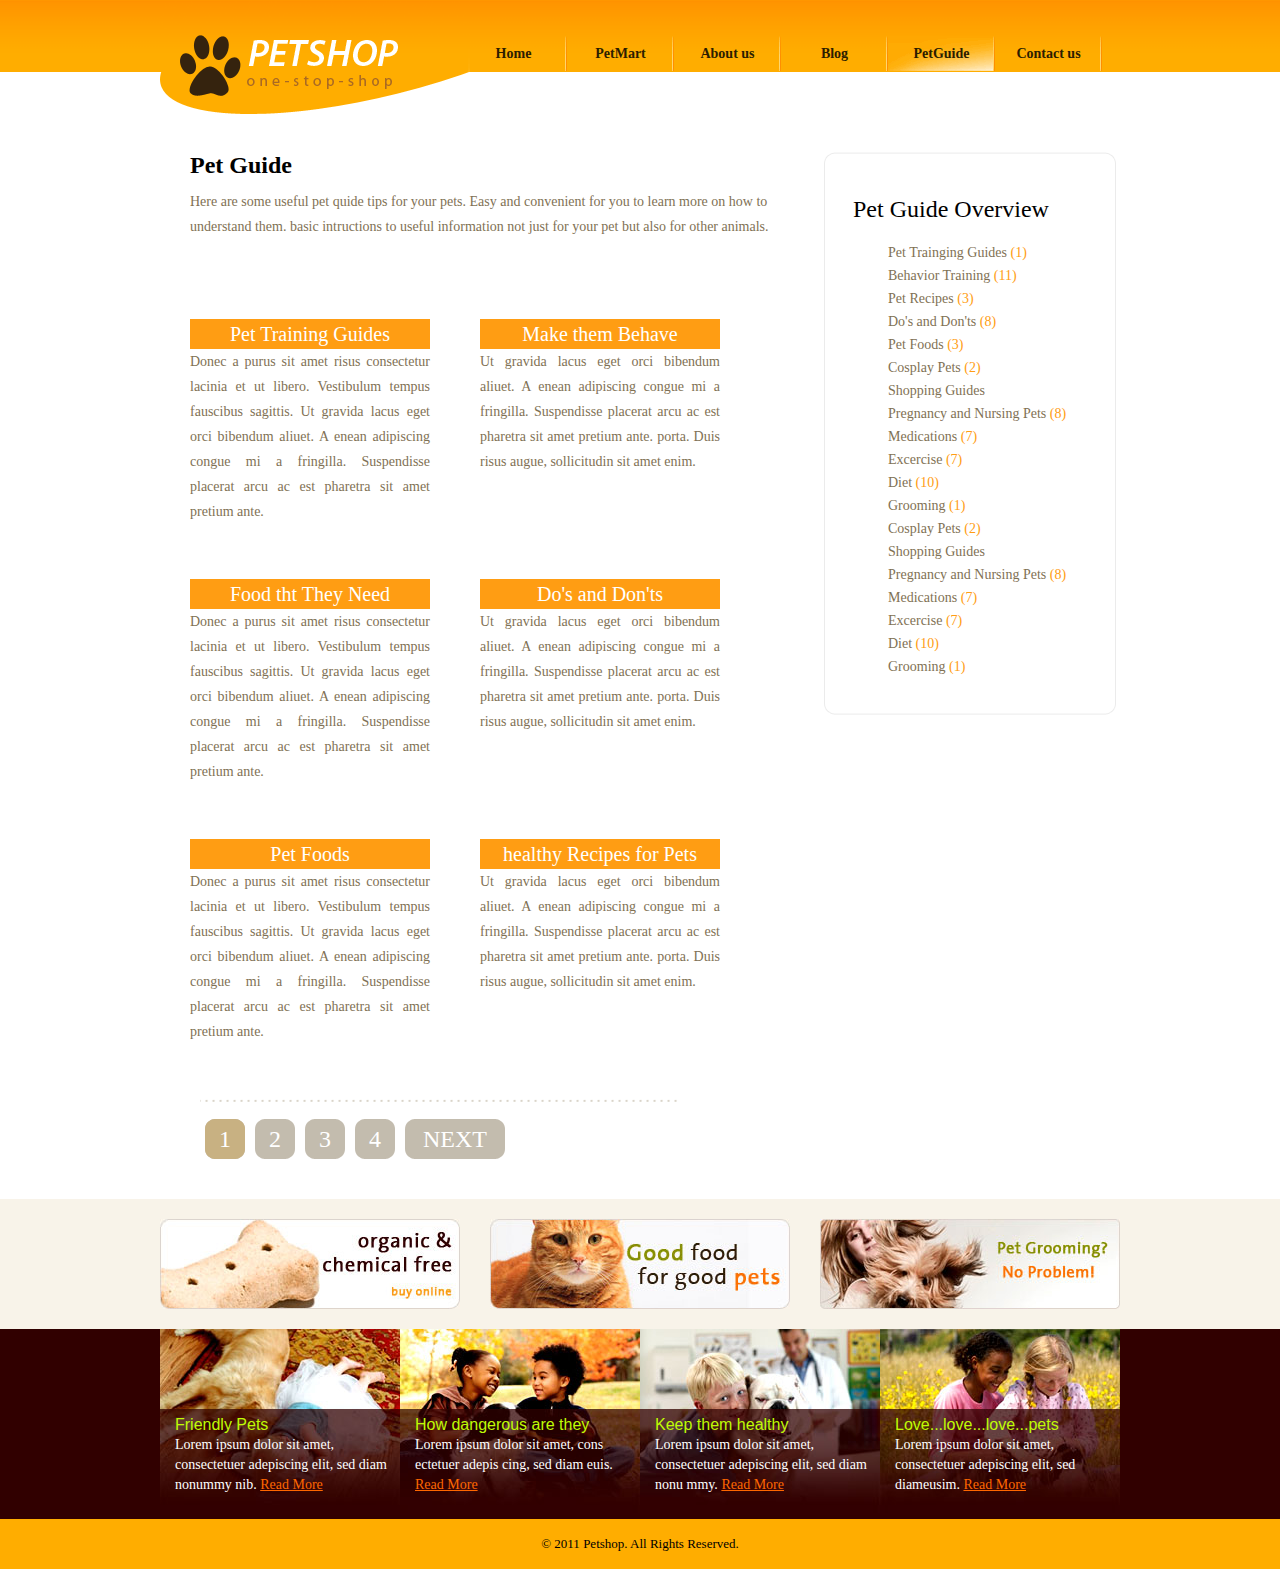
<file: demo/PetShop/petguide.html>
<!DOCTYPE html >
<!--  Website template by freewebsitetemplates.com  -->
<html>

<head>
	<title>Pet Shop</title>
	<meta  charset=iso-8859-1" />
	<link href="css/style.css" rel="stylesheet" type="text/css" />
	<!--[if IE 6]>
		<link href="css/ie6.css" rel="stylesheet" type="text/css" />
	<![endif]-->
	<!--[if IE 7]>
        <link href="css/ie7.css" rel="stylesheet" type="text/css" />  
	<![endif]-->
</head>

<body>

	  
			<div id="header">
	           		<a href="index.html" id="logo"><img src="images/logo.gif" width="310" height="114" alt="" title=""></a>
					<ul class="navigation">
						<li ><a href="index.html">Home</a></li>
						<li><a href="petmart.html">PetMart</a></li>
						<li ><a href="about.html">About us</a></li>
						<li><a href="blog.html">Blog</a></li>
						<li class="active"><a href="petguide.html">PetGuide</a></li>
						<li ><a href="contact.html">Contact us</a></li>
					</ul>
			</div>
			
			<div id="body">
			
			       <div id="content">
				   
				        <div class="content">
							   <h2>Pet Guide</h2>
							   <div>
								   <p>
									  Here are some useful pet quide tips for your pets. Easy and convenient for you to learn more on how to understand them. basic intructions to useful information not just for your pet but also for other animals. 
								   </p>
							   </div>
							   
							   <ul class="section">
									<li>
										<h2>Pet Training Guides</h2>
										<p>
										  Donec a purus sit amet risus consectetur lacinia et ut libero. Vestibulum tempus fauscibus sagittis. Ut gravida lacus eget orci bibendum aliuet. A enean adipiscing congue mi a fringilla. Suspendisse placerat arcu ac est pharetra sit amet pretium ante.
										</p>
									</li>
									<li>
										
										<h2>Make them Behave</h2>
										<p>
										 Ut gravida lacus eget orci bibendum aliuet. A enean adipiscing congue mi a fringilla. Suspendisse placerat arcu ac est pharetra sit amet pretium ante. porta. Duis risus augue, sollicitudin sit amet enim. 
										</p>
									</li>
										
									</li>
									<li>
										
										<h2>Food tht They Need</h2>
										<p>
										  Donec a purus sit amet risus consectetur lacinia et ut libero. Vestibulum tempus fauscibus sagittis. Ut gravida lacus eget orci bibendum aliuet. A enean adipiscing congue mi a fringilla. Suspendisse placerat arcu ac est pharetra sit amet pretium ante.
										</p>
									</li>
									<li>
										<h2>Do's and Don'ts</h2>
										<p>
										 Ut gravida lacus eget orci bibendum aliuet. A enean adipiscing congue mi a fringilla. Suspendisse placerat arcu ac est pharetra sit amet pretium ante. porta. Duis risus augue, sollicitudin sit amet enim. 
										</p>
									</li>
									<li>
										
										<h2>Pet Foods</h2>
										<p>
										  Donec a purus sit amet risus consectetur lacinia et ut libero. Vestibulum tempus fauscibus sagittis. Ut gravida lacus eget orci bibendum aliuet. A enean adipiscing congue mi a fringilla. Suspendisse placerat arcu ac est pharetra sit amet pretium ante.
										</p>
									</li>
										
									</li>
									<li>
										
										<h2>healthy Recipes for Pets</h2>
										<p>
										 Ut gravida lacus eget orci bibendum aliuet. A enean adipiscing congue mi a fringilla. Suspendisse placerat arcu ac est pharetra sit amet pretium ante. porta. Duis risus augue, sollicitudin sit amet enim. 
										</p>
									</li>
								</ul>
								<div class="paging">
								   <a class="active" href="petguide.html">1</a>
								   <a href="petguide.html">2</a>
								   <a href="petguide.html">3</a>
								   <a href="petguide.html">4</a>
								   <a class="next" href="petguide.html">NEXT</a>
								</div>
							   
						</div>
						
					    <div id="sidebar">
						
						     <div id="section">
							    <div>
							      <div>
							           <h2>Pet Guide Overview</h2>
										<ul>
											<li><a href="petguide.html">Pet Trainging Guides <span>(1)</span> </a></li>
											<li><a href="petguide.html">Behavior Training <span>(11)</span> </a></li>
											<li><a href="petguide.html">Pet Recipes <span>(3)</span> </a></li>
											<li><a href="petguide.html">Do's and Don'ts <span>(8)</span> </a></li>
											<li><a href="petguide.html">Pet Foods <span>(3)</span> </a></li>
											<li><a href="petguide.html">Cosplay Pets <span>(2)</span> </a></li>
											<li><a href="petguide.html">Shopping Guides <span></span> </a></li>
											<li><a href="petguide.html">Pregnancy and Nursing Pets <span>(8)</span> </a></li>
											<li><a href="petguide.html">Medications <span>(7)</span> </a></li>
											<li><a href="petguide.html">Excercise <span>(7)</span> </a></li>
											<li><a href="petguide.html">Diet <span>(10)</span> </a></li>
											<li><a href="petguide.html">Grooming <span>(1)</span> </a></li>
											<li><a href="petguide.html">Cosplay Pets <span>(2)</span> </a></li>
											<li><a href="petguide.html">Shopping Guides <span></span> </a></li>
											<li><a href="petguide.html">Pregnancy and Nursing Pets <span>(8)</span> </a></li>
											<li><a href="petguide.html">Medications <span>(7)</span> </a></li>
											<li><a href="petguide.html">Excercise <span>(7)</span> </a></li>
											<li><a href="petguide.html">Diet <span>(10)</span> </a></li>
											<li><a href="petguide.html">Grooming <span>(1)</span> </a></li>
										</ul>
							      </div>
							    </div>
							 </div>
						       
								
					    </div>
				   </div>
				   
				   <div class="featured">
				        <ul>
							<li><a href="index.html"><img src="images/organic-and-chemical-free.jpg" width="300" height="90" alt="Pet Shop" title="Pet Shop" ></a></li>
							<li><a href="index.html"><img src="images/good-food.jpg" width="300" height="90" alt="Pet Shop" title="Pet Shop" ></a></li>
							<li class="last"><a href="index.html"><img src="images/pet-grooming.jpg" width="300" height="90" alt="Pet Shop" title="Pet Shop" ></a></li>
						</ul>
				        
				   </div>
				  
			
			</div>
			
			<div id="footer">
			        <div class="section">
						<ul>
							<li>
								<img src="images/friendly-pets.jpg" width="240" height="186" alt="Pet Shop" title="Pet Shop">
								<h2><a href="index.html">Friendly Pets</a></h2>
								<p>
								   Lorem ipsum dolor sit amet, consectetuer adepiscing elit,  sed diam nonummy nib. <a class="more" href="index.html">Read More</a> 
								</p>
							</li>	
							<li>
								<img src="images/pet-lover2.jpg" width="240" height="186" alt="Pet Shop" title="Pet Shop">
								<h2><a href="index.html">How dangerous are they</a></h2>
								<p>
								   Lorem ipsum dolor sit amet, cons ectetuer adepis cing, sed diam euis. <a class="more" href="index.html">Read More</a> 
								</p>
							</li>	
							<li>
								<img src="images/healthy-dog.jpg" width="240" height="186" alt="Pet Shop" title="Pet Shop">
								<h2><a href="index.html">Keep them healthy</a></h2>
								<p>
								   Lorem ipsum dolor sit amet, consectetuer adepiscing elit,  sed diam nonu mmy. <a class="more" href="index.html">Read More</a> 
								</p>
							</li>	
							<li>
								
								<h2><a href="index.html">Love...love...love...pets</a></h2>
								<p>
								     Lorem ipsum dolor sit amet, consectetuer adepiscing elit,  sed diameusim. <a class="more" href="index.html">Read More</a> 
								</p>
								<img src="images/pet-lover.jpg" width="240" height="186" alt="Pet Shop" title="Pet Shop">
							</li>	
						</ul>
					</div>
					<div id="footnote">
						<div class="section">
						   &copy; 2011 <a href="index.html">Petshop</a>. All Rights Reserved.
						</div>
					</div>
			</div>
			
	
</body>
</html>
</file>
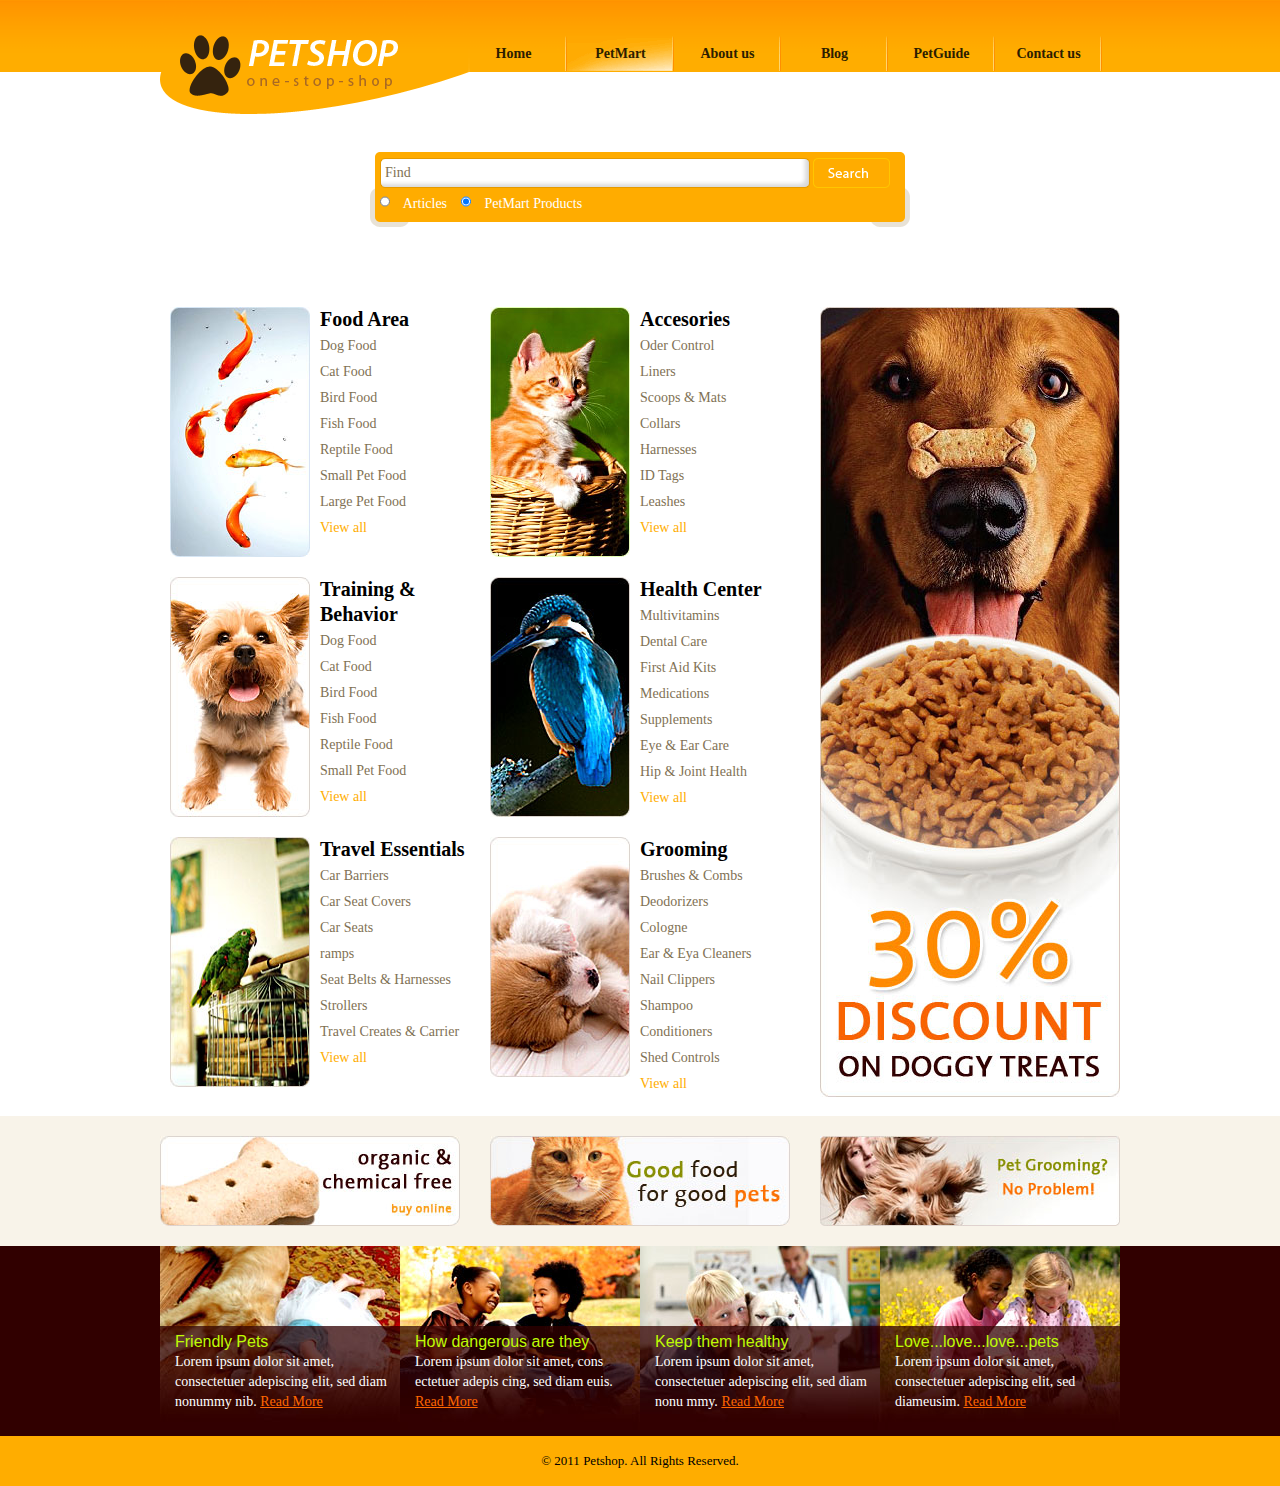
<file: demo/PetShop/petmart.html>
<!DOCTYPE html >
<!--  Website template by freewebsitetemplates.com  -->
<html>

<head>
	<title>Pet Shop</title>
	<meta  charset=iso-8859-1" />
	<link href="css/style.css" rel="stylesheet" type="text/css" />
	<!--[if IE 6]>
		<link href="css/ie6.css" rel="stylesheet" type="text/css" />
	<![endif]-->
	<!--[if IE 7]>
        <link href="css/ie7.css" rel="stylesheet" type="text/css" />  
	<![endif]-->
</head>

<body>

	  
			<div id="header">
	           		<a href="index.html" id="logo"><img src="images/logo.gif" width="310" height="114" alt="" title=""></a>
					<ul class="navigation">
						<li ><a href="index.html">Home</a></li>
						<li class="active"><a href="petmart.html">PetMart</a></li>
						<li><a href="about.html">About us</a></li>
						<li><a href="blog.html">Blog</a></li>
						<li><a href="petguide.html">PetGuide</a></li>
						<li><a href="contact.html">Contact us</a></li>
					</ul>
			</div>
			
			<div id="body">
			
			       <div id="content">
				         
						 
						 <div class="search">
									<input type="text" name="s" value="Find"><button>&nbsp;</button>
									<label for="articles"><input type="radio" id="articles"> Articles</label>
									<label for="products"><input type="radio" id="products" checked> PetMart Products</label>
								</div>
								
				        <div class="content">
						
						        
								<ul>
									<li>
										<a href="index.html"><img src="images/koi2.jpg" width="140" height="250" alt="Pet Shop" title="Pet Shop"></a>
										    <h2>Food Area</h2>
										    <span><a href="petmart.html">Dog Food</a></span>
											<span><a href="petmart.html">Cat Food</a></span>
											<span><a href="petmart.html">Bird Food</a></span>
											<span><a href="petmart.html">Fish Food</a></span>
											<span><a href="petmart.html">Reptile Food</a></span>
											<span><a href="petmart.html">Small Pet Food</a></span>
											<span><a href="petmart.html">Large Pet Food</a></span>
										    <span><a class="more" href="index.html">View all</a></span>
											
									</li>
									<li>
										<a href="index.html"><img src="images/cat3.jpg" width="140" height="250" alt="Pet Shop" title="Pet Shop"></a>
										<h2>Accesories</h2>
											<span><a href="petmart.html">Oder Control</a></span>
											<span><a href="petmart.html">Liners</a></span>
											<span><a href="petmart.html">Scoops & Mats</a></span>
											<span><a href="petmart.html">Collars</a></span>
											<span><a href="petmart.html">Harnesses</a></span>
											<span><a href="petmart.html">ID Tags</a></span>
											<span><a href="petmart.html">Leashes</a></span>
										    <span><a class="more" href="index.html">View all</a></span>
									</li>
									<li>
										<a href="index.html"><img src="images/dog2.jpg" width="140" height="240" alt="Pet Shop" title="Pet Shop"></a>
										<h2>Training & Behavior</h2>
										    <span><a href="petmart.html">Dog Food</a></span>
											<span><a href="petmart.html">Cat Food</a></span>
											<span><a href="petmart.html">Bird Food</a></span>
											<span><a href="petmart.html">Fish Food</a></span>
											<span><a href="petmart.html">Reptile Food</a></span>
											<span><a href="petmart.html">Small Pet Food</a></span>
										    <span><a class="more" href="index.html">View all</a></span>
									</li>
									<li>
										<a href="index.html"><img src="images/bird3.jpg" width="140" height="240" alt="Pet Shop" title="Pet Shop"></a>
										<h2>Health Center</h2>
										    <span><a href="petmart.html">Multivitamins</a></span>
											<span><a href="petmart.html">Dental Care</a></span>
											<span><a href="petmart.html">First Aid Kits</a></span>
											<span><a href="petmart.html">Medications</a></span>
											<span><a href="petmart.html">Supplements</a></span>
											<span><a href="petmart.html">Eye & Ear Care</a></span>
											<span><a href="petmart.html">Hip & Joint Health</a></span>
										    <span><a class="more" href="index.html">View all</a></span>
									</li>
									<li>
										<a href="index.html"><img src="images/bird-in-cage.jpg" width="140" height="250" alt="Pet Shop" title="Pet Shop"></a>
										<h2>Travel Essentials</h2>
										<span><a href="petmart.html">Car Barriers</a></span>
											<span><a href="petmart.html">Car Seat Covers</a></span>
											<span><a href="petmart.html">Car Seats</a></span>
											<span><a href="petmart.html">ramps</a></span>
											<span><a href="petmart.html">Seat Belts & Harnesses</a></span>
											<span><a href="petmart.html">Strollers</a></span>
											<span><a href="petmart.html">Travel Creates & Carrier</a></span>
										    <span><a class="more" href="index.html">View all</a></span>
									</li>
									<li>
										<a href="index.html"><img src="images/puppy3.jpg" width="140" height="240" alt="Pet Shop" title="Pet Shop"></a>
										<h2>Grooming</h2>
										<span><a href="petmart.html">Brushes & Combs</a></span>
											<span><a href="petmart.html">Deodorizers</a></span>
											<span><a href="petmart.html">Cologne</a></span>
											<span><a href="petmart.html">Ear & Eya Cleaners</a></span>
											<span><a href="petmart.html">Nail Clippers</a></span>
											<span><a href="petmart.html">Shampoo</a></span>
											<span><a href="petmart.html">Conditioners</a></span>
											<span><a href="petmart.html">Shed Controls</a></span>
										    <span><a class="more" href="index.html">View all</a></span>
									</li>
								</ul>
						</div>
						
					    <div id="sidebar">
								
                              								
								   <a href="petmart.html"><img src="images/discount.jpg" width="300" height="790" alt="Pet Shop" title="Pet Shop"></a> 	
								
								
					    </div>
				   </div>
				   
				   <div class="featured">
				        <ul>
							<li><a href="index.html"><img src="images/organic-and-chemical-free.jpg" width="300" height="90" alt="Pet Shop" title="Pet Shop" ></a></li>
							<li><a href="index.html"><img src="images/good-food.jpg" width="300" height="90" alt="Pet Shop" title="Pet Shop" ></a></li>
							<li class="last"><a href="index.html"><img src="images/pet-grooming.jpg" width="300" height="90" alt="Pet Shop" title="Pet Shop" ></a></li>
						</ul>
				        
				   </div>
				  
			
			</div>
			
			<div id="footer">
			        <div class="section">
						<ul>
							<li>
								<img src="images/friendly-pets.jpg" width="240" height="186" alt="Pet Shop" title="Pet Shop">
								<h2><a href="index.html">Friendly Pets</a></h2>
								<p>
								   Lorem ipsum dolor sit amet, consectetuer adepiscing elit,  sed diam nonummy nib. <a class="more" href="index.html">Read More</a> 
								</p>
							</li>	
							<li>
								<img src="images/pet-lover2.jpg" width="240" height="186" alt="Pet Shop" title="Pet Shop">
								<h2><a href="index.html">How dangerous are they</a></h2>
								<p>
								   Lorem ipsum dolor sit amet, cons ectetuer adepis cing, sed diam euis. <a class="more" href="index.html">Read More</a> 
								</p>
							</li>	
							<li>
								<img src="images/healthy-dog.jpg" width="240" height="186" alt="Pet Shop" title="Pet Shop">
								<h2><a href="index.html">Keep them healthy</a></h2>
								<p>
								   Lorem ipsum dolor sit amet, consectetuer adepiscing elit,  sed diam nonu mmy. <a class="more" href="index.html">Read More</a> 
								</p>
							</li>	
							<li>
								
								<h2><a href="index.html">Love...love...love...pets</a></h2>
								<p>
								     Lorem ipsum dolor sit amet, consectetuer adepiscing elit,  sed diameusim. <a class="more" href="index.html">Read More</a> 
								</p>
								<img src="images/pet-lover.jpg" width="240" height="186" alt="Pet Shop" title="Pet Shop">
							</li>	
						</ul>
					</div>
					<div id="footnote">
						<div class="section">
						   &copy; 2011 <a href="index.html">Petshop</a>. All Rights Reserved.
						</div>
					</div>
			</div>
			
	
</body>
</html>
</file>
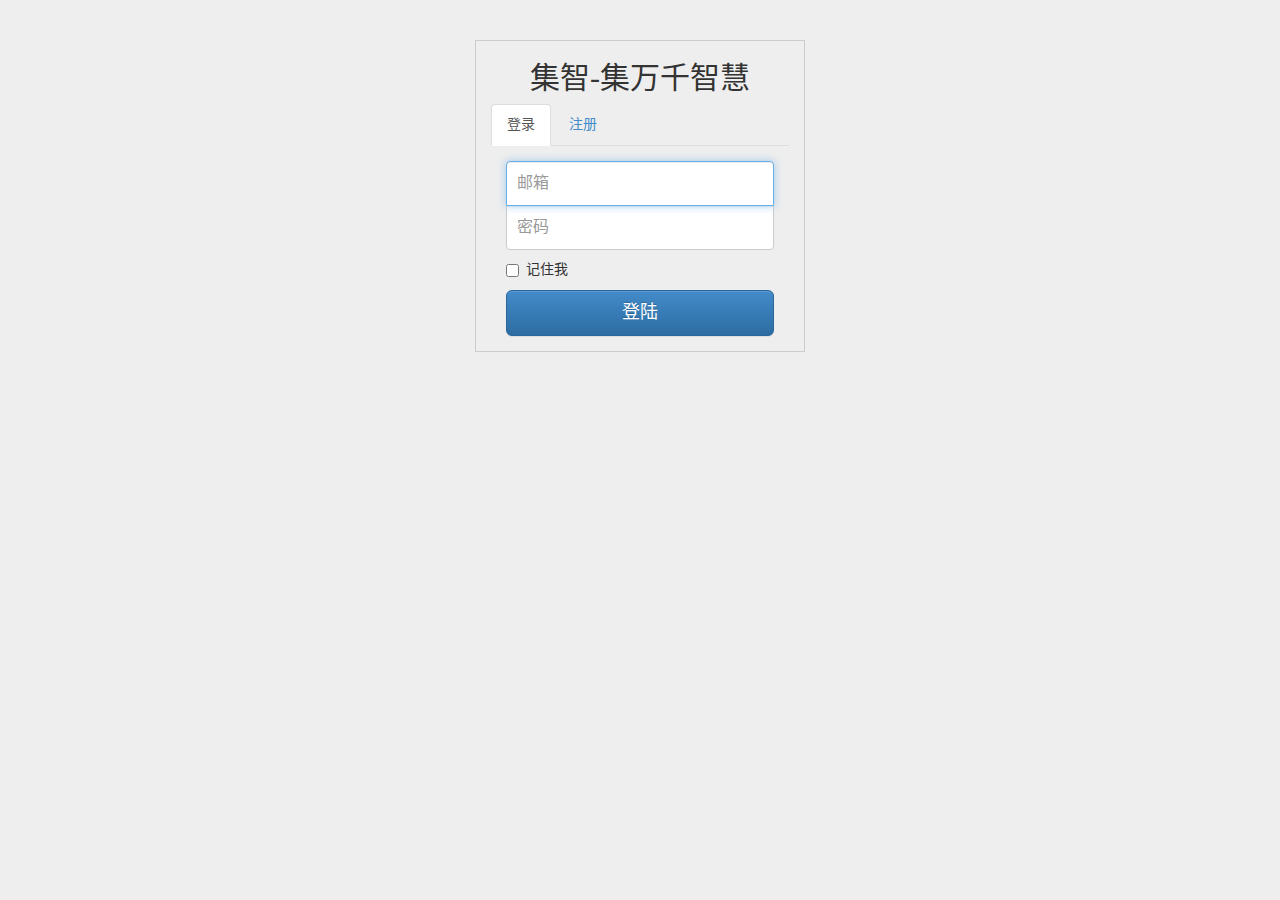
<file: feedback/src/main/webapp/WEB-INF/static/login.html>
<!DOCTYPE html>
<html lang="zh-cn">
   <head>
      <meta charset="utf-8">
      <meta http-equiv="X-UA-Compatible" content="IE=edge">
      <meta name="viewport" content="width=device-width, initial-scale=1">
      <meta name="description" content="">
      <meta name="author" content="">
      <link rel="shortcut icon" href="">
      <title>集智-集万千智慧</title>
      <!-- Bootstrap core CSS -->
      <link href="./css/bootstrap.min.css" rel="stylesheet">
      <link href="./css/bootstrap-theme.min.css" rel="stylesheet">
      <!-- Custom styles for this template -->
      <link href="./css/login.css" rel="stylesheet">
   </head>
   <body>
      <div class="container form-signin-container">
         <h2 class="form-signin-heading center">集智-集万千智慧</h2>
         <!-- Nav tabs -->
         <ul class="nav nav-tabs" id="login_tab">
            <li class="active"><a href="#login" data-toggle="tab">登录</a></li>
            <li><a href="#signup" data-toggle="tab">注册</a></li>
         </ul>
         <div class="tab-content">
            <div class="tab-pane fade in active" id="login">
		        <form class="form-signin" role="form">
		            <input type="email" class="form-control" placeholder="邮箱" required autofocus />
		            <input type="password" class="form-control" placeholder="密码" required>
		            <label class="checkbox"><input type="checkbox" value="remember-me"> 记住我</label>
		            <button class="btn btn-lg btn-primary btn-block" type="submit">登陆</button>
		         </form>
            </div>
            <div class="tab-pane fade" id="signup">
                <form class="form-signup" role="form">
                    <input type="email" class="form-control" placeholder="邮箱" required autofocus />
                    <input type="password" class="form-control" placeholder="密码" required/>
                    <input type="password" class="form-control" placeholder="重复密码" required>
                    <button class="btn btn-lg btn-primary btn-block" type="submit">注册</button>
                 </form>
            </div>
         </div>
         <script>
		  $(function () {
		    $('#login_tab a:last').tab('show')
		  })
		</script>
      </div>
      <!-- /container -->
      <!-- Bootstrap core JavaScript
         ================================================== -->
      <!-- Placed at the end of the document so the pages load faster -->
      <script src="./js/jquery.1.11.0.min.js"></script>
      <script src="./js/bootstrap.min.js"></script>
   </body>
</html>
</file>
<file: demo/PetShop/css/style.css>
/** Website template by freewebsitetemplates.com **/
 body { 
            margin:0;
			padding:0;
			background: url("../images/bg-body.gif");
			background-repeat:repeat-x;
	}
	
 #page{
      
 
 }	
 
 #header{
    width:960px;
	height:72px;
	position:relative;
	margin:0 auto;
 }
		
  #header a#logo{
     position:relative;
	 z-index:100;
  }		
  
  #header a#logo img{
    border:0; 
  }
  
  /**-------------- Navigation style ---------------**/
  #header ul.navigation{
      list-style-type:none;
	  margin:-82px 0 0 300px;
	  padding:0;
	  overflow:hidden;
	  
  }
  
  #header ul.navigation li{
      float:left;
	  height:35px;
	  width:107px;
  }
  
  #header ul.navigation li.active{
      
	  background:url("../images/menu.gif");
	  background-repeat:no-repeat;
	  background-position: 0 -160px;
  }
  
  #header ul.navigation li a{
    text-decoration:none;
	color:#2c1d00;
	font-family:"Myriad Pro";
	font-size:14px;
	font-weight:bold;
	display:inline-block; 
	line-height:35px;
	background:url("../images/menu-separator.gif");
	background-repeat:no-repeat;
	background-position:right; 
	height:35px;
	padding:0 20px 0 20px;
	text-align:center;
	width:67px;
  }
  
  #header ul.navigation li a:hover{
	color:#ffffff;
	
  }
  
  
  /**------------- Start of body style ----------------**/
  
  #body div.banner{
     background:url("../images/dog.jpg");
	 background-position:center;
	 background-repeat:no-repeat;
	 height:606px;
  }
  
  
  #body div#content{
    width:960px;
	margin:0 auto;
	overflow:hidden;
	background-image:none;
	height:auto;
	overflow:hidden;
  }
  
  #body div#content .content{
    float:left; 
	width:640px;
	margin-right:20px;
	background-image:none;
	height:auto;
	overflow:hidden;
  }
  
  #body #content .content h2{
	
	font-family: "Myriad Pro";
    margin: 80px 0 0 30px;
  }
  
  
  #body #content .content ul{
     margin:0;
	 padding:0;
	 list-style-type:none;
	 
  }
  
  #body #content .content ul li{
     width:300px; 
	 padding:0 10px;
	 margin:0 0 20px 0;
	 float:left;
	 line-height:25px;
	 height:auto;
	 
  } 
  
  #body #content .content ul li span{
     display:block;
  }    
  #body #content .content ul li span a{
    color: #7F7154;
    font-family: "Myriad Pro";
    font-size: 14px;
	text-decoration:none;
  }
  #body #content .content ul li span a:hover{
    color: #000000; 
  }
  
  
  #body #content .content ul li span a.more{
     text-decoration:none;
	 color:#FFAD00; 
  }
  
  
  #body #content .content ul li span a.more:hover{
     text-decoration:none;
	 color:#ff6600;
  }
  
  #body #content .content ul li a{
     text-decoration:none;
  }
  
  #body #content .content ul li a:hover{
    color:#F8F3E9;
  }
  
  #body #content .content ul li a.more{
     text-decoration:none;
	 color:#FFAD00; 
  }
  
  
  #body #content .content ul li a.more:hover{
     text-decoration:none;
	 color:#ff6600;
  }
   
  #body #content .content ul li h2{
    font-family:"Myriad Pro";
    font-size:20px;
	margin:0;
	
	}
   
  #body #content .content ul li  p{
    font-family:"Myriad Pro";
	font-size:14px;
	text-align:justify; 
	color:#7f7154;
	margin:0;
  }
  
  #body #content .content ul li  p a{
    color:#FF9E01;
  }
  #body #content .content ul li  p a:hover{
    color:#7f7154;
  }
  
  #body #content .content ul li img{
    border:0;
	float:left;
	margin-right:10px;
  }
    
/**--------- Start of Blog Page Style **/	
    #body #content .content ul.articles{
		list-tyle-type:none;
		margin:80px 25px 0 0;
		padding:0;
		background-image:none;
		width:640px;
	}
	
	#body #content .content ul.articles li{
	  padding:0;
	  clear:both;
	  width:640px;
	
	}
	
	
	
	#body #content .content ul.articles li {
	  background:url("../images/bg-blog-bottom-curve.gif");
	  background-position: left bottom;
	  background-repeat:no-repeat;
	}
	
	#body #content .content ul.articles li div{
	 height:98px;
	 line-height:78px;
	 background:url("../images/bg-blog-heading.gif");
	 background-position: top center;
	 background-repeat:no-repeat;
	}
	#body #content .content ul.articles li p{
	 background:url("../images/bg-blog-content.gif");
	 background-position: left;
	 background-repeat:repeat-y;
	 margin:-10px 0 8px 0;
	 padding: 0 10px 0 48px;
	 font-family:"Myriad Pro";
	 font-size:14px;
	}
	
	#body #content .content ul.articles li p a{
	   color:#FF9D13;
	}
	#body #content .content ul.articles li p a:hover{
	   color:#7F7154;
	}
	
	
	#body #content .content ul.articles li div span{
	   float:left;
	   width:110px;
	   text-align:center;
	   color:#ffffff;
	   font-family:"Myriad Pro";
	   font-size:18px;
	}
	#body #content .content ul.articles li div h2{
	   float:left;
	   width:450px;
	   color:#FF9D13;
	   font-weight:normal;
	   font-size:28px;
	}
	
	
	
	
	#body #content .content div a.old{
	  background:url("../images/top-border-short.gif");
	  background-position: top center;
	  background-repeat:no-repeat;
	  display:inline-block;  
	  width:118px;
	  height:35px;
	  text-align:center;
	  line-height:35px;
	  position:relative;
	  left:400px;
	    margin-bottom:50px;
		color:#7F7154;
		text-decoration:none;
		font-family:"Myriad pro";
		margin-top:25px;
	}
	
	#body #content .content div a.new{
	  background:url("../images/top-border-short.gif");
	  background-position: top center;
	  background-repeat:no-repeat;
	  display:inline-block;  
	  width:118px;
	  height:35px;
	  line-height:35px;
	  position:relative;
	  left:40px;
	  text-align:center;
	  margin-bottom:50px;
	  margin-top:25px;
	  color:#7F7154;
	  text-decoration:none;
	  font-family:"Myriad pro";
	}
	#body #content .content div a.old:hover{
	  color:#000000;
	  
	}
	#body #content .content div a.new:hover{
	  color:#000000;
	}
	
	#body #content .content ul.articles li   a.heart{
	  background:url("../images/icons.gif");
	  
	  background-position: 5px -374px;
	  
	  background-repeat:no-repeat;
	  display:inline-block;  
	  width:20px;
	  height:20px;
	  margin-top:25px;
	  
	  /*
	  *margin-top:0px; 
	  */
	}
	
	#body #content .content ul.articles li  a.facebook{
	 background:url("../images/icons.gif");
	 background-position: 0 -124px;
	 
	  background-repeat:no-repeat;
	  
	  display:inline-block;  
	  width:20px;
	  height:20px;
	   /*
	   *margin-top:0px;
	   */
	   
	}
	
	#body #content .content ul.articles li  a.twitter{
	  background:url("../images/icons.gif");
	  background-position: 0 -534px;
	  background-repeat:no-repeat;
	  display:inline-block;  
	  width:20px;
	  height:20px;
	  /*
	   *margin-top:0px;
	   */
	}
	
	
	
	

/**--------- End of Blog Page Style **/	
	
  /**----------- Start of Pet Mart Page Style ----------**/
  
  
  #body #content  .search{
     background:url("../images/bg-search-form2.gif");
	 background-position:center;
	 background-repeat:no-repeat;
	 width:540px;
	 height:75px;
	 margin:0 auto;
	 margin-top:80px;
	 margin-bottom:80px;
  }
  
  #body #content  .search input{
    background:url("../images/input-search2.gif");
	 background-position:center;
	 background-repeat:no-repeat;
	 width:420px; 
	 padding: 8px 5px;
	 border:0;
	 margin:5px 3px 5px 10px;
	 font-size:14px;
	 font-family:"Myriad Pro";
	 color:#7f7154;
	 
  }
  
  #body #content .search button{
     background:url("../images/buttons.gif");
	 background-position: 0 -270px;
	 background-repeat:no-repeat;
	 width:77px; 
	 height:30px;
	 border:0;
	 margin:5px 5px 5px 0;
	 cursor:pointer;
  }
  
  #body #content  .search label{
	 font-size:14px;
	 font-family:"Myriad Pro";
	 color:#ffffff;
	} 
   #body #content .search label input{
     margin: 0 10px 0 10px;
	 width:10px;
	 background:transparent;
   }
   
  
  /**----------- End of Pet Mart Page Style ----------**/
  
  
  /**------------ Start of About page style  -------------**/
  
  #body #content .content .about{
    width:640px; 
	height:auto;
	overflow:hidden;
  }
  
  #body #content .content .about h2{
    margin:80px 0 0 30px;
	
    font-family: "Myriad Pro";
  }
  
  #body #content .content .about ul{
     margin:0;
	 padding:0;
	 list-style-type:none;
  }  
  
   #body #content .content .about ul li{
		clear:both;
		width:600px;
		padding:20px 10px 0 30px; 
  }  
  #body #content .content .about ul li h2{
      margin:0;
	  padding:0;
	  font-weight:normal;
  }
  #body #content .content .about ul li h2 a{
    color:#ff9506;
	font-size:24	px;
	font-family: "Myriad Pro";
	text-decoration:none;
  } 
  
  #body #content .content .about ul li h2 a:hover{
   color: #7F7154;
  }
  
  #body #content .content .about ul li p{
    color: #7F7154;
    font-family: "Myriad Pro";
    font-size: 14px;
    text-align: justify;
  }	
  
  #body #content .content .about ul li p span{
     display:block;
  }
  
  #body #content .content .about ul li p a{
     color:#000000;
	 text-decoration:underline;
  }
  
  #body #content .content .about ul li p a:hover{
    color:#7F7154;
  }
  
  /**------------ End of About page style  -------------**/
  
  /**---------------- Start for Contact Page Style ------------------**/
  
  #body #content .content div p{
    margin: 10px 0 0 30px;
	padding:0 15px 0 0;
	font-family: "Myriad Pro";
	font-size:14px;
	line-height:25px;
	color:#7F7154;
  }
  
   #body #content .content div p a{
      color:#FF9E01;
   }
   #body #content .content div p a:hover{
      color:#7F7154;
   }
   
  #body #content .content ul.connect{
    font-family: "Myriad Pro";
    margin: 50px 0 0 30px;
  }
  
  #body #content .content ul.connect li{
    width:640px;
	width:400px;
	margin-top:20px;
  }
  
  #body #content .content ul.connect li h2{
     
	 border-style:solid;
	 border-color:#ccc;
	 border-width:1px;
	 border-top:none;
	 border-right:none;
	 border-left:none;
  }
  #body #content .content ul.connect li span{
    display:block;
  }
  
  #body #content .content ul.connect li span a{
    color:#FF9E01;
  }
  #body #content .content ul.connect li span a:hover{
    color:#7F7154;
  }
  /**---------------- End for Contact Page Style ------------------**/
  
  /**---------------- Start for Pet guide Page Style ------------------**/
  
  #body #content .content ul.section{
     margin:80px 0 0 30px;
	 list-style-type:none;
	 width:580px;
	 overflow:hidden;
	 height:auto;
	 
	 
  }
  
  #body #content .content ul.section li{
     width:240px;
	 margin:0 50px 10px 0;
	 padding:0;
	 float:left;
	 height:250px;
  }
  
   #body #content .content ul.section li h2{
     background-color:#ff9d13;
	 height:30px;
	 line-height:30px;
	 text-align:center;
	 font-family:"Myriad Pro";
	 color:#ffffff;
	 font-weight:normal;
   }
   
   #body #content .content .paging{
     margin:0 0 20px 40px;
	 background:url("../images/border-dotted.gif");
	 background-position:top;
	 background-repeat:repeat-x;
	 width:480px;
	 height:80px;
	 
   }
   
   #body #content .content .paging a{
     text-decoration:none; 
	 font-size:24px;
	 font-family:"Myriad Pro";
	 color:#ffffff;
	 text-align:center;
	 background:url("../images/buttons.gif");
	 background-position: 0 -90px;
	 background-repeat:repeat-x;
	 height:40px;
	 width:40px;
	 float:left;
	 margin:20px 5px 20px 5px;
	 line-height:40px;
   }
   
   #body #content .content .paging a:hover{
     color:#000000;
   }
  
   #body #content .content .paging a.active{
	 background:url("../images/buttons.gif");
	 background-position: 0 0; 
	 background-repeat:repeat-x;
   }
   
   #body #content .content .paging a.next{
	 background:url("../images/buttons.gif");
	 background-position: 0 -180px;
	 background-repeat:repeat-x;
	 height:40px;
	 width:100px;
   }
  /**---------------- End for Pet guide Page Style ------------------**/
  
  
  
  
 /** Start Sidebar style **/ 
  #body #content #sidebar{
    float:left; 
	width:300px;
	background-image:none;
  }
  
  
  #body #content #sidebar div#section{
     background:url("../images/bg-sidebar-heading.gif");
	 background-position:top center;
	 background-repeat:no-repeat;
	 height:auto;
	 overflow:hidden;
	 margin-top:80px; 
  }
  
  #body #content #sidebar div#section div{
    background:url("../images/bg-sidebar-bottom-curve.gif");
	background-position:bottom center;
	background-repeat:no-repeat;
	height:auto;
	padding: 12px 4px 12px 4px;
	
  }
  
  #body #content #sidebar div#section div div{
    background:url("../images/bg-sidebar.gif");
	background-position:center;
	height:auto; 
	overflow:hidden;

  }
  
   #body #content #sidebar div#section div div h2 {
     margin-left:25px;
	 font-weight:normal;
	 font-family:"Myriad Pro";
	 font-size:24px;
   }
   
   #body #content #sidebar div#section div div ul{
     list-style-type:none;
	  margin-left:20px;
	  /*
	  *margin-left:50px;
	  */
   }
   
   #body #content #sidebar div#section div div ul li{
     margin-bottom:5px;
	 
   }
   
   #body #content #sidebar div#section div div ul li a{
     text-decoration:none;
	 color:#7F7154;
	 font-size:14px;
	 font-family:"Myriad Pro";
   }
   
   
   #body #content #sidebar div#section div div ul.archive{
     width:210px;
	 margin:0;
	 padding:0 0 0 30px;
   }
   #body #content #sidebar div#section div div ul.archive li{
      background:url("../images/top-border-long.gif");
	  background-position:top center;
	  background-repeat:no-repeat;
   }
   
    #body #content #sidebar div#section div div ul.archive li a{
	 line-height:50px;
	  color:#7F7154;
	 font-size:18px;
	 font-family:"Myriad Pro";	
	 
	   background:url("../images/icons.gif");
	  
	   background-position: 190px 20px;
	  background-repeat:no-repeat;
	  width:210px;
	  display:inline-block;
	  color:#FF9D13;
	  
	}
    
	 #body #content #sidebar div#section div div ul.archive li a.active{
	 
	  background:url("../images/icons.gif");
	  
	  background-position: 190px -42px;
	  background-repeat:no-repeat;
	  color:#FF9D13;
	 
	}
	
     #body #content #sidebar div#section div div ul.archive li ul li{
	   background-image:none;
	   height:20px;
	   /*
	   *height:0px;
	   */
	   padding:0;
	   
	 }
      
	  #body #content #sidebar div#section div div ul.archive li ul{
	    margin:0 0 30px -20px;
		/*
		* margin:0 0 50px -20px;
		*padding-left:40px;
		*/
         background:url("../images/top-border-long.gif");
		  background-position:top center;
		  background-repeat:no-repeat;
		}
	  
      #body #content #sidebar div#section div div ul.archive li ul li a{
	   background-image:none;
	   display:inline-block;
	   /*
	   *line-height:30px;
	   */
	   color:#7F7154;
	  }
	  #body #content #sidebar div#section div div ul.archive li ul li a:hover{
	    color:#FF9D13;
	  }
   
   
   
   #body #content #sidebar div#section div div ul li a:hover{
     color:#ff9d13;
   }
    #body #content #sidebar div#section div div ul li a span{
	 color:#ff9d13;
   }
  
  
  #body #content #sidebar  a img{
    border:0;
  }
  
  
  #body #content #sidebar .search{
     background:url("../images/bg-search-form.gif");
	 background-position:center;
	 background-repeat:no-repeat;
	 width:300px;
	 height:70px;
	 margin:0;
  }
  
  #body #content #sidebar .search input{
    background:url("../images/input-search.gif");
	 background-position:center;
	 background-repeat:no-repeat;
	 width:190px; 
	 padding: 8px 5px;
	 border:0;
	 margin:5px 3px 5px 10px;
	 font-size:14px;
	 font-family:"Myriad Pro";
	 color:#7f7154;
	 
  }
  
  #body #content #sidebar .search button{
     background:url("../images/buttons.gif");
	 background-position: 0 -270px;
	 background-repeat:no-repeat;
	 width:77px; 
	 height:30px;
	 border:0;
	 margin:5px 5px 5px 0;
	 cursor:pointer;
  }
  
  #body #content #sidebar .search label{
	 font-size:14px;
	 font-family:"Myriad Pro";
	 color:#ffffff;
	} 
   #body #content #sidebar .search label input{
     margin: 0 10px 0 10px;
	 width:10px;
	 background:transparent;
   }
   
   
   
   #body #content #sidebar .section{
      width:300px;
	  margin-top:30px;
   }
   
   #body #content #sidebar .section .aside{
     background:url("../images/bg-sidebar-top.gif");
	 background-position:center top;
	 background-repeat:no-repeat;
	 width:300px;
	 padding-top:4px;
	 margin:0 0 20px 0;
	 height:auto;
   }
   
   #body #content #sidebar .section .aside div{
     width:300px;
	 background:url("../images/bg-sidebar-bottom.gif");
	 background-position:center bottom;
	 background-repeat:no-repeat;
	 padding-bottom:4px;
	 height:auto;
   }
   
   #body #content #sidebar .section .aside div div{
     width:282px;
	 padding: 0 9px 0 9px;
	 background:url("../images/bg-sidebar-mid.gif");
	 background-position:center;
	 height:auto;
   }
   
    #body #content #sidebar .section .aside div div ul{
	 list-style-type:none;
	 margin:0;
	 padding:0;
	}
	
	
	
	#body #content #sidebar .section .aside div div ul li{
	 background:url("../images/bg-list-item.gif");
	 background-position:center bottom;
	 background-repeat:no-repeat; 
	 clear:both;
	 height:32px;
	 line-height:32px;
	 width:282px;
	 
	}
	
	#body #content #sidebar .section .aside div div ul li a{
	  text-decoration:none;
	  display:inline-block;
	  color:#7f7154;
	  font-size:14px;
	  margin:0 0 0 10px;
	  font-family:"Myriad Pro";
	  width:210px;
	  /*
	  _width:200px;
	  */
	  float:left;
	}
	
	#body #content #sidebar .section .aside div div ul li a:hover{
	  color:#e4a217;
	  
	}
	
	#body #content #sidebar .section .aside div div ul li a.more{
	  width:42px;
	  color:#e4a217;
	  float:left;
	  text-align:right;
	}
	
	#body #content #sidebar .section .aside div div ul li a:hover.more{
	  width:42px;
	  color:#7f7154;
	  text-align:right;
	}
	
	
	
	
	#body #content #sidebar .section ul.navigation{
	  list-style-type:none;
	  margin:0;
	  padding:0;
	  overflow:hidden;
	}
   
    #body #content #sidebar .section ul.navigation li.active{
	  float:left;
	  width:140px;
	  height:30px;
	  background:url("../images/menu.gif");
	  background-position: 0 0;
	  background-repeat:no-repeat; 
    } 
	
	
    #body #content #sidebar .section ul.navigation li{
	  float:left;
	  width:140px;
	  height:30px;
	  background:url("../images/menu.gif");
	  background-position: 0 -80px; 
	  background-repeat:no-repeat; 
	  text-align:center;
    } 
	
	#body #content #sidebar .section ul.navigation li a{
	  text-decoration:none;
	  text-align:center;
	  line-height:30px;
	  display:inline-block;
	  font-family:"Myriad Pro";
	  font-size:14px;
	  color:#000000;
	  font-weight:bold;
	}
	
	#body #content #sidebar .section ul.navigation li a:hover{
	  color:#7F7154;
	}
   
   
   /**---- Start of sidebar featured style----**/
    #body #content #sidebar .featured{
	  width:300px;
	  height:auto;
	  overflow:hidden;
	  background-color:#ffffff;
	}
	
	#body #content #sidebar .featured ul{
	  margin:0;
	  padding:0;
	  list-style-type:none;
	}
	
	#body #content #sidebar .featured  h2{
	   font-family:"Myriad Pro";
	  font-size:28px;
	  color:#000000; 
	  font-weight:normal;
	  margin:60px 0 0 0;
	}
	
	#body #content #sidebar .featured ul li{
	  clear:both;
	  width:300px;
	  height:170px;
	  margin: 10px 0;
	  background: url("../images/shadow.gif");
	  background-repeat:no-repeat;
	  background-position:bottom center;
	  overflow:visible;
	  
	}
	
	#body #content #sidebar .featured ul li h2{
	   margin:0 0 -10px 0;
	   padding:0;
	}
	
	#body #content #sidebar .featured ul li h2 a{
	 font-family:"Myriad Pro";
	  font-size:20px;
	  color:#000000;
	  font-weight:bold;
	}
	
	#body #content #sidebar .featured ul li h2 a:hover{
	  color:#7F7154;
	}
	
	#body #content #sidebar .featured ul li  img{
	  border:0;
	  float:left;
	}
	#body #content #sidebar .featured ul li a{
	   text-decoration:none;
	}
	
	#body #content #sidebar .featured ul li  p{
	  color:#7F7154;
	   font-family:"Myriad Pro";
	  font-size:14px;
	  line-height:25px;
	  
	}
	
	#body #content #sidebar .featured ul li  p a{
	  color:#000000;
	}
	
	#body #content #sidebar .featured ul li  p a:hover{
	   color:#7F7154;
	}
	
	#body #content #sidebar .featured ul li.last{
	  background-image:none;
	}
	
	#body #content #sidebar .featured ul li  p a.more{
	   color:#FF9506;
	}
	#body #content #sidebar .featured ul li  p a.more:hover{
	   color:#7F7154;
	}
   
   
   
   /**---------------- Start of sidebar connect style ------------------**/
   
    #body #content #sidebar .connect{
	  width:300px;
	}
	
	#body #content #sidebar .connect h2{
	  color:#ff9e01;
	  font-family:"Myriad Pro";
	  font-size:28px;
	  font-style:Italic;
	  margin:80px 0 0 0;
	  padding:0;
	  font-weight:normal;
	}
	
	#body #content #sidebar .connect ul{
	  margin:0;
	  list-style-type:none;
	}
	
	#body #content #sidebar .connect ul li{
	  clear:both;
	  height:70px;
	  
	  
	  background: url("../images/top-border-short.gif");
	  background-repeat:no-repeat;
	  background-position: 10px bottom;
	}
	
	#body #content #sidebar .connect ul li a{
	  text-decoration:none;
	  display:block;
	  line-height:70px;
	  padding-left:70px;
	  color:#93898a;
	}
	
	#body #content #sidebar .connect ul li a.facebook{
	  background: url("../images/icons.gif");
	  background-position: 0 -174px;
	  background-repeat:no-repeat;
	  
	}
	
	#body #content #sidebar .connect ul li a.facebook:hover{
	  opacity:0.8;
      filter:alpha(opacity=80); 
	}
	
	#body #content #sidebar .connect ul li a.subscribe{
	  background: url("../images/icons.gif");
	  background-position: 0 -428px; 
	  background-repeat:no-repeat;
	}
	#body #content #sidebar .connect ul li a.subscribe:hover{
	  opacity:0.8;
      filter:alpha(opacity=80); 
	}
	
	#body #content #sidebar .connect ul li a.twitter{
	  background: url("../images/icons.gif");
	  background-repeat:no-repeat; 
	  background-position: 0 -588px;
	}
	
	#body #content #sidebar .connect ul li a.twitter:hover{
	  opacity:0.8;
      filter:alpha(opacity=80); 
	}
	
	#body #content #sidebar .connect ul li a.flicker{
	  background: url("../images/icons.gif");
	  background-repeat:no-repeat;
	  background-position: 0 -268px; 
	}
	
	#body #content #sidebar .connect ul li a.flicker:hover{
	  opacity:0.8;
      filter:alpha(opacity=80); 
	}
	
	
   
   /**------------------------ End of sidebar style  ----------------------**/
   
  /**----------- Start of featured Style -------------**/ 
   #body .featured{
	 background-color:#f8f3e9;
	 height:90px;
	 padding: 20px 0;
	 background-image:none;
	 overflow:hidden;
   }
   
   #body .featured ul{
     margin:0 auto;
	 padding:0;
	 width:960px;
	 
	 list-style-type:none;
   }
   
   #body .featured ul li{
     float:left;
	 margin-right:30px;
	 height:90px;
   }
   
   #body .featured ul li.last{
       margin-right:0;
   }
   
   #body .featured ul li a{
      text-decoration:none;
   }
   
   #body .featured ul li a{
      text-decoration:none;
   }
   
   
   
   #body .featured ul li a img{
      border:0;
   }
   
   
   
   /**--------------- Start of footer style ------------------**/
   #footer{
     background-color:#310000;
	 background-image:none;
   }
   
   #footer .section{
       width:960px;
	   margin:0 auto;
	   overflow:hidden;
	   position:relative;
   }
   
   #footer .section ul{
      margin:0;
	  padding:0;
	  list-style-type:none;
   }
   #footer .section ul li{
     float:left;
	 width:240px;
	 height:190px;
	 
   }
   
   #footer .section ul li img{
      position:absolute;
	  top:0;
   }
   
   #footer .section ul li h2{
      position:relative;
	  top:60px;
	  left:0;
	  z-index:10;
	  padding: 0 10px 0 15px; 
	  margin:20px 0 -15px 0;
	  /*
	  *margin:30px 0 -20px 0;
	  */
	 
   }
   
   #footer .section ul li h2 a{
       font-family:"Myriad Pro", Arial;
	   font-size:16px;
	   color:#bffb05;
	   text-decoration:none;
	   font-weight:normal;
   }
   
   #footer .section ul li p{
      position:relative;
	  top:60px;
	  padding: 0 10px 0 15px; 
	  z-index:10;
	  font-family:"Myriad Pro";
	  font-size:14px;
	  color:#ffffff;
	  line-height:20px;
   }
   
   #footer .section ul li p a{
     color:#ffffff;
   }
   #footer .section ul li p a:hover{
     color:#ff6700;
   }
   
   #footer .section ul li p a.more{
      color:#ff6700;
   }
   
   #footer .section ul li p a.more:hover{
      color:#ffffff;
   }
   
   #footer #footnote{
	  background-color:#ffad00;
   }
   
   #footer #footnote .section{
       width:960px;
	   height:50px;
	   text-align:center;
	   line-height:50px;
	   font-family:"Myriad Pro";
	   font-size:13px;
		
   }
   
   #footer #footnote .section a{
      text-decoration:none;
	  color:#000000;
   }
   #footer #footnote .section a:hover{
      color:#ffffff;
   }
</file>
<file: demo/PetShop/css/ie6.css>
/** Website template by freewebsitetemplates.com **/



#body #content .content ul.articles li   a.heart{
	 
	  margin-top:0px;
	  _background-position: 5px -354px;
	}
	
	
#body #content .content ul.articles li  a.facebook{
	   
	   margin-top:0px;
	   _background-position: 0 -104px;
	}	
	
#body #content .content ul.articles li  a.twitter{
	  background-position: 0 -514px;
	   margin-top:0px;
	}	
	

	
#body #content .content ul.articles li  a.twitter{
	  
	   height:20px;
	}
   
 
	 
	 #body #content #sidebar div#section div div ul.archive li ul{
	    
		margin:0 0 50px -20px;
		padding-left:40px;
         
		} 
		
	 #body #content #sidebar div#section div div ul.archive li ul li a{
	   
	   line-height:30px;
	   
	  }

      #footer .section ul li h2{
    
     	margin:30px 0 -20px 0;
		
   }
</file>
<file: demo/PetShop/css/ie7.css>
/** Website template by freewebsitetemplates.com **/
#body #content .content ul.articles li   a.heart{
	 
	  margin-top:-30px;
	}
	
	
#body #content .content ul.articles li  a.facebook{
	   
	   margin-top:-30px;
	   
	}	
	
#body #content .content ul.articles li  a.twitter{
	  
	   margin-top:-30px;
	}	
	

   #body #content #sidebar div#section div div ul{
     
	  margin-left:50px;
	  
   }	
   
   
   #body #content #sidebar div#section div div ul.archive li ul li{
	  
	  height:0px;
	   
	 }
	 
	 #body #content #sidebar div#section div div ul.archive li ul{
	    
		margin:0 0 50px -20px;
		padding-left:40px;
         
		} 
		
	 #body #content #sidebar div#section div div ul.archive li ul li a{
	   
	   line-height:30px;
	   
	  }

      #footer .section ul li h2{
    
     	margin:30px 0 -20px 0;
		
   }
</file>
<file: demo/PetShop/css/feedback.css>
.feedback-review label {
    font-size: 14px;
}

.feedback-body .feedback-error {
    color: #b94a48;
    border-color: #b94a48;
    -webkit-box-shadow: inset 0 1px 1px rgba(0, 0, 0, 0.075);
    -moz-box-shadow: inset 0 1px 1px rgba(0, 0, 0, 0.075);
    box-shadow: inset 0 1px 1px rgba(0, 0, 0, 0.075);
}

.feedback-body .feedback-error:focus {
    border-color: #953b39;
    -webkit-box-shadow: inset 0 1px 1px rgba(0, 0, 0, 0.075), 0 0 6px #d59392;
    -moz-box-shadow: inset 0 1px 1px rgba(0, 0, 0, 0.075), 0 0 6px #d59392;
    box-shadow: inset 0 1px 1px rgba(0, 0, 0, 0.075), 0 0 6px #d59392;
}


.feedback-body p a {
    color: #0088cc;
    text-decoration: none;
}
.feedback-body p a:hover {
    color: #005580;
    text-decoration: underline;
}

.feedback-modal h3 {
    line-height: 27px;
    font-size: 18px;
    margin: 0;
    font-weight: bold;
    color: #333;
    text-rendering: optimizelegibility;
}

.feedback-modal {
    font-family: "Helvetica Neue", Helvetica, Arial, sans-serif;
    font-size: 13px;
    line-height: 18px;
    color: #333;
    position: fixed;
    top: 50%;
    left: 50%;
    z-index: 2050;
    max-height: 500px;
    overflow: auto;
    width: 560px;
    margin: -250px 0 0 -280px;
    background-color: #ffffff;
    border: 1px solid #999;
    border: 1px solid rgba(0, 0, 0, 0.3);
    *border: 1px solid #999;
    /* IE6-7 */

    -webkit-border-radius: 6px;
    -moz-border-radius: 6px;
    border-radius: 6px;
    -webkit-box-shadow: 0 3px 7px rgba(0, 0, 0, 0.3);
    -moz-box-shadow: 0 3px 7px rgba(0, 0, 0, 0.3);
    box-shadow: 0 3px 7px rgba(0, 0, 0, 0.3);
    -webkit-background-clip: padding-box;
    -moz-background-clip: padding-box;
    background-clip: padding-box;


    -webkit-transition: all 2s ease 0s;
    -moz-transition: all 2s ease 0s;  
    -ms-transition: all 2s ease 0s; 
    -o-transition: all 2s ease 0s;

}



.feedback-modal .feedback-close {
    float: right;
    font-size: 20px;
    font-weight: bold;
    line-height: 18px;
    color: #000000;
    text-shadow: 0 1px 0 #ffffff;
    opacity: 0.2;
    filter: alpha(opacity=20);
}
.feedback-modal .feedback-close:hover {
    color: #000000;
    text-decoration: none;
    opacity: 0.4;
    filter: alpha(opacity=40);
    cursor: pointer;
}


.feedback-btn {
    display: inline-block;
    padding: 4px 10px 4px;
    margin-bottom: 0;
    font-size: 13px;
    line-height: 18px;
    color: #333333;
    text-align: center;
    text-shadow: 0 1px 1px rgba(255, 255, 255, 0.75);
    vertical-align: middle;
    background-color: #f5f5f5;
    background-image: -moz-linear-gradient(top, #ffffff, #e6e6e6);
    background-image: -ms-linear-gradient(top, #ffffff, #e6e6e6);
    background-image: -webkit-gradient(linear, 0 0, 0 100%, from(#ffffff), to(#e6e6e6));
    background-image: -webkit-linear-gradient(top, #ffffff, #e6e6e6);
    background-image: -o-linear-gradient(top, #ffffff, #e6e6e6);
    background-image: linear-gradient(top, #ffffff, #e6e6e6);
    background-repeat: repeat-x;
    filter: progid:DXImageTransform.Microsoft.gradient(startColorstr='#ffffff', endColorstr='#e6e6e6', GradientType=0);
    border-color: #e6e6e6 #e6e6e6 #bfbfbf;
    border-color: rgba(0, 0, 0, 0.1) rgba(0, 0, 0, 0.1) rgba(0, 0, 0, 0.25);
    filter: progid:DXImageTransform.Microsoft.gradient(enabled = false);
    border: 1px solid #ccc;
    border-bottom-color: #bbb;
    -webkit-border-radius: 4px;
    -moz-border-radius: 4px;
    border-radius: 4px;
    -webkit-box-shadow: inset 0 1px 0 rgba(255, 255, 255, 0.2), 0 1px 2px rgba(0, 0, 0, 0.05);
    -moz-box-shadow: inset 0 1px 0 rgba(255, 255, 255, 0.2), 0 1px 2px rgba(0, 0, 0, 0.05);
    box-shadow: inset 0 1px 0 rgba(255, 255, 255, 0.2), 0 1px 2px rgba(0, 0, 0, 0.05);
    cursor: pointer;
    filter: progid:DXImageTransform.Microsoft.gradient(enabled = false);
    *margin-left: .3em;
}
.feedback-btn:hover,
.feedback-btn:active,
.feedback-btn.active,
.feedback-btn.disabled,
.feedback-btn[disabled] {
    background-color: #e6e6e6;
}
.feedback-btn:active, .feedback-btn.active {
    background-color: #cccccc \9;
}
.feedback-btn:first-child {
    *margin-left: 0;
}
.feedback-btn:hover {
    color: #333333;
    text-decoration: none;
    background-color: #e6e6e6;
    background-position: 0 -15px;
    -webkit-transition: background-position 0.1s linear;
    -moz-transition: background-position 0.1s linear;
    -ms-transition: background-position 0.1s linear;
    -o-transition: background-position 0.1s linear;
    transition: background-position 0.1s linear;
}
.feedback-btn:focus {
    outline: thin dotted #333;
    outline: 5px auto -webkit-focus-ring-color;
    outline-offset: -2px;
}
.feedback-btn.active, .feedback-btn:active {
    background-image: none;
    -webkit-box-shadow: inset 0 2px 4px rgba(0, 0, 0, 0.15), 0 1px 2px rgba(0, 0, 0, 0.05);
    -moz-box-shadow: inset 0 2px 4px rgba(0, 0, 0, 0.15), 0 1px 2px rgba(0, 0, 0, 0.05);
    box-shadow: inset 0 2px 4px rgba(0, 0, 0, 0.15), 0 1px 2px rgba(0, 0, 0, 0.05);
    background-color: #e6e6e6;
    background-color: #d9d9d9 \9;
    outline: 0;
}
.feedback-btn.disabled, .feedback-btn[disabled] {
    cursor: default;
    background-image: none;
    background-color: #e6e6e6;
    opacity: 0.65;
    filter: alpha(opacity=65);
    -webkit-box-shadow: none;
    -moz-box-shadow: none;
    box-shadow: none;
}

.feedback-btn-small {
    padding: 5px 9px;
    font-size: 11px;
    line-height: 16px;
}
.feedback-btn-small [class^="icon-"] {
    margin-top: -1px;
}


.feedback-btn-inverse,
.feedback-btn-inverse:hover {
    text-shadow: 0 -1px 0 rgba(0, 0, 0, 0.25);
    color: #ffffff;
}

.feedback-btn-inverse {
    background-color: #393939;
    background-image: -moz-linear-gradient(top, #454545, #262626);
    background-image: -ms-linear-gradient(top, #454545, #262626);
    background-image: -webkit-gradient(linear, 0 0, 0 100%, from(#454545), to(#262626));
    background-image: -webkit-linear-gradient(top, #454545, #262626);
    background-image: -o-linear-gradient(top, #454545, #262626);
    background-image: linear-gradient(top, #454545, #262626);
    background-repeat: repeat-x;
    filter: progid:DXImageTransform.Microsoft.gradient(startColorstr='#454545', endColorstr='#262626', GradientType=0);
    border-color: #262626 #262626 #000000;
    border-color: rgba(0, 0, 0, 0.1) rgba(0, 0, 0, 0.1) rgba(0, 0, 0, 0.25);
    filter: progid:DXImageTransform.Microsoft.gradient(enabled = false);
}
.feedback-btn-inverse:hover,
.feedback-btn-inverse:active,
.feedback-btn-inverse.active,
.feedback-btn-inverse.disabled,
.feedback-btn-inverse[disabled] {
    background-color: #262626;
}
.feedback-btn-inverse:active, .feedback-btn-inverse.active {
    background-color: #0c0c0c \9;
}
button.feedback-btn, input[type="submit"].feedback-btn {
    *padding-top: 2px;
    *padding-bottom: 2px;
}
button.feedback-btn::-moz-focus-inner, input[type="submit"].feedback-btn::-moz-focus-inner {
    padding: 0;
    border: 0;
}
button.feedback-btn.large, input[type="submit"].feedback-btn.large {
    *padding-top: 7px;
    *padding-bottom: 7px;
}
button.feedback-btn.small, input[type="submit"].feedback-btn.small {
    *padding-top: 3px;
    *padding-bottom: 3px;
}

.feedback-btn .caret {
    margin-top: 7px;
    margin-left: 0;
}
.feedback-btn:hover .caret, .open.btn-group .caret {
    opacity: 1;
    filter: alpha(opacity=100);
}

.feedback-btn-inverse .caret {
    border-top-color: #ffffff;
    opacity: 0.75;
    filter: alpha(opacity=75);
}
.feedback-btn-small .caret {
    margin-top: 4px;
}

.feedback-bottom-right {
    position:fixed;
    bottom:5px;
    right:5px;
}



.feedback-header {
    padding: 9px 15px;
    border-bottom: 1px solid #eee;
}
.feedback-header .feedback-close {
    margin-top: 2px;
}
.feedback-body {
    padding: 15px;
}
.feedback-body .modal-form {
    margin-bottom: 0;
}



.feedback-body textarea {
    margin: 0;
    font-size: 100%;
    vertical-align: middle;
    overflow: auto;
    vertical-align: top;
    font-size: 13px;
    font-weight: normal;
    line-height: 18px;
    font-family: "Helvetica Neue", Helvetica, Arial, sans-serif;

    display: inline-block;
    width: 520px;
    height: 100px;
    padding: 4px;
    margin-bottom: 9px;
    font-size: 13px;
    line-height: 18px;
    color: #555555;
    border: 1px solid #ccc;
    -webkit-border-radius: 3px;
    -moz-border-radius: 3px;
    border-radius: 3px;

    -webkit-box-shadow: inset 0 1px 1px rgba(0, 0, 0, 0.075);
    -moz-box-shadow: inset 0 1px 1px rgba(0, 0, 0, 0.075);
    box-shadow: inset 0 1px 1px rgba(0, 0, 0, 0.075);
    -webkit-transition: border linear 0.2s, box-shadow linear 0.2s;
    -moz-transition: border linear 0.2s, box-shadow linear 0.2s;
    -ms-transition: border linear 0.2s, box-shadow linear 0.2s;
    -o-transition: border linear 0.2s, box-shadow linear 0.2s;
    transition: border linear 0.2s, box-shadow linear 0.2s;
}

.feedback-body textarea:focus {
    border-color: rgba(82, 168, 236, 0.8);
    -webkit-box-shadow: inset 0 1px 1px rgba(0, 0, 0, 0.075), 0 0 8px rgba(82, 168, 236, 0.6);
    -moz-box-shadow: inset 0 1px 1px rgba(0, 0, 0, 0.075), 0 0 8px rgba(82, 168, 236, 0.6);
    box-shadow: inset 0 1px 1px rgba(0, 0, 0, 0.075), 0 0 8px rgba(82, 168, 236, 0.6);
    outline: 0;
    outline: thin dotted \9;
    /* IE6-9 */

}



.feedback-footer {
    padding: 5px 14px 15px 15px;
    line-height:20px;
    height:20px;
    margin-bottom: 0;
    background-color: #f5f5f5;
    border-top: 1px solid #ddd;
    -webkit-border-radius: 0 0 6px 6px;
    -moz-border-radius: 0 0 6px 6px;
    border-radius: 0 0 6px 6px;
    -webkit-box-shadow: inset 0 1px 0 #ffffff;
    -moz-box-shadow: inset 0 1px 0 #ffffff;
    box-shadow: inset 0 1px 0 #ffffff;
    *zoom: 1;
}
.feedback-footer:before, .feedback-footer:after {
    display: table;
    content: "";
}
.feedback-footer:after {
    clear: both;
}
.feedback-footer .feedback-btn {
    float: right;
    margin-left: 5px;
    margin-bottom: 0;
}


.feedback-glass {
    position:fixed;
    z-index:2000;
    top:0;
    left:0;
    width: 100%;
    height:100%;
    background: #777;
    opacity: 0.5;
    -ms-filter:"progid:DXImageTransform.Microsoft.Alpha(Opacity=50)"; 
    filter: alpha(opacity=50);
}

.feedback-canvas {
    position: absolute;
    top: 0;
    left: 0;
    pointer-events: none;
    z-index:1999;
}


#feedback-blackout-element {
    background: #000;
    opacity: 0.8; 
    position:absolute;

}


.feedback-highlight-element, .feedback-highlighted {
    position:absolute;

    -webkit-border-radius: 4px;
    border-radius: 4px;

    z-index: 2000;
    -moz-background-clip: padding; -webkit-background-clip: padding-box; background-clip: padding-box;

    -webkit-box-shadow: 0px 0px 8px 0px #000;
    box-shadow: 0px 0px 8px 0px #000;

}

.feedback-highlight-element {
    pointer-events:none;
}

#feedback-highlight-close {
    background: #ccc;
    border:1px solid black;
    text-align:center;
    line-height:20px;
    font-size:20px;
    font-weight:bold;
    width:20px;
    height:20px;
    position:absolute;
    cursor:pointer;
    margin-left:-12px;
    margin-top:-12px;

    z-index:2001;

    -webkit-border-radius: 10px;
    border-radius: 10px;


    -webkit-box-shadow: 0px 0px 4px 0px #615e5e;
    box-shadow: 0px 0px 4px 0px #615e5e;

    background-color: #c5c5c5;
    background-image: -webkit-gradient(linear, left top, left bottom, from(#c5c5c5), to(#999999));
    background-image: -webkit-linear-gradient(top, #c5c5c5, #999999);
    background-image:    -moz-linear-gradient(top, #c5c5c5, #999999);
    background-image:      -o-linear-gradient(top, #c5c5c5, #999999);
    background-image:         linear-gradient(to bottom, #c5c5c5, #999999);


}

.feedback-blackedout {
    background: #000;
    position:absolute;
    z-index: 2000;
}

#feedback-highlight-container {
    position:absolute;
    top:0;
    left:0;
    pointer-events:none;
    z-index:2010;
}

.feedback-animate-toside {

    top: 100%;
    left:100%;
    width: 300px;
    margin-left:-320px;
    margin-top: -250px;

}

.feedback-animate-review {
    -webkit-transition: all 2s ease 0s;
    -moz-transition: all 2s ease 0s;  
    -ms-transition: all 2s ease 0s; 
    -o-transition: all 2s ease 0s;

    top: 50%;
    left:50%;
    width: 600px;

    margin-left:-300px;
    margin-top: -200px;
}

.feedback-canvas-complete {

    -webkit-filter:blur(5px);
}

.feedback-body canvas {
    -webkit-border-radius: 4px;
    border-radius: 4px;
    border:1px solid #636363;
    -webkit-box-shadow: 0px 0px 12px 0px #615e5e;
    box-shadow: 0px 0px 12px 0px #615e5e;
    position:absolute;
}

.feedback-browser {
    margin-left:330px;
}


.feedback-loader {
    text-align: center;    
}
.feedback-loader span {
    display: inline-block;
    vertical-align: middle;
    width: 10px;
    height: 10px;
    margin: 50px auto;
    background: black;
    border-radius: 50px;
    -webkit-animation: feedback-loader 0.9s infinite alternate;
    -moz-animation: feedback-loader 0.9s infinite alternate;
}
.feedback-loader span:nth-of-type(2) {
    -webkit-animation-delay: 0.3s;
    -moz-animation-delay: 0.3s;
}
.feedback-loader span:nth-of-type(3) {
    -webkit-animation-delay: 0.6s;
    -moz-animation-delay: 0.6s;
}
@-webkit-keyframes feedback-loader {
  0% {
    width: 10px;
    height: 10px;
    opacity: 0.9;
    -webkit-transform: translateY(0);
  }
  100% {
    width: 24px;
    height: 24px;
    opacity: 0.1;
    -webkit-transform: translateY(-21px);
  }
}
@-moz-keyframes feedback-loader {
  0% {
    width: 10px;
    height: 10px;
    opacity: 0.9;
    -moz-transform: translateY(0);
  }
  100% {
    width: 24px;
    height: 24px;
    opacity: 0.1;
    -moz-transform: translateY(-21px);
  }
}
</file>
<file: demo/PetShop3/css/style.css>
/** Website template by freewebsitetemplates.com **/
 body { 
            margin:0;
			padding:0;
			background: url("../images/bg-body.gif");
			background-repeat:repeat-x;
	}
	
 #page{
      
 
 }	
 
 #header{
    width:960px;
	height:72px;
	position:relative;
	margin:0 auto;
 }
		
  #header a#logo{
     position:relative;
	 z-index:100;
  }		
  
  #header a#logo img{
    border:0; 
  }
  
  /**-------------- Navigation style ---------------**/
  #header ul.navigation{
      list-style-type:none;
	  margin:-82px 0 0 300px;
	  padding:0;
	  overflow:hidden;
	  
  }
  
  #header ul.navigation li{
      float:left;
	  height:35px;
	  width:107px;
  }
  
  #header ul.navigation li.active{
      
	  background:url("../images/menu.gif");
	  background-repeat:no-repeat;
	  background-position: 0 -160px;
  }
  
  #header ul.navigation li a{
    text-decoration:none;
	color:#2c1d00;
	font-family:"Myriad Pro";
	font-size:14px;
	font-weight:bold;
	display:inline-block; 
	line-height:35px;
	background:url("../images/menu-separator.gif");
	background-repeat:no-repeat;
	background-position:right; 
	height:35px;
	padding:0 20px 0 20px;
	text-align:center;
	width:67px;
  }
  
  #header ul.navigation li a:hover{
	color:#ffffff;
	
  }
  
  
  /**------------- Start of body style ----------------**/
  
  #body div.banner{
     background:url("../images/dog.jpg");
	 background-position:center;
	 background-repeat:no-repeat;
	 height:606px;
  }
  
  
  #body div#content{
    width:960px;
	margin:0 auto;
	overflow:hidden;
	background-image:none;
	height:auto;
	overflow:hidden;
  }
  
  #body div#content .content{
    float:left; 
	width:640px;
	margin-right:20px;
	background-image:none;
	height:auto;
	overflow:hidden;
  }
  
  #body #content .content h2{
	
	font-family: "Myriad Pro";
    margin: 80px 0 0 30px;
  }
  
  
  #body #content .content ul{
     margin:0;
	 padding:0;
	 list-style-type:none;
	 
  }
  
  #body #content .content ul li{
     width:300px; 
	 padding:0 10px;
	 margin:0 0 20px 0;
	 float:left;
	 line-height:25px;
	 height:auto;
	 
  } 
  
  #body #content .content ul li span{
     display:block;
  }    
  #body #content .content ul li span a{
    color: #7F7154;
    font-family: "Myriad Pro";
    font-size: 14px;
	text-decoration:none;
  }
  #body #content .content ul li span a:hover{
    color: #000000; 
  }
  
  
  #body #content .content ul li span a.more{
     text-decoration:none;
	 color:#FFAD00; 
  }
  
  
  #body #content .content ul li span a.more:hover{
     text-decoration:none;
	 color:#ff6600;
  }
  
  #body #content .content ul li a{
     text-decoration:none;
  }
  
  #body #content .content ul li a:hover{
    color:#F8F3E9;
  }
  
  #body #content .content ul li a.more{
     text-decoration:none;
	 color:#FFAD00; 
  }
  
  
  #body #content .content ul li a.more:hover{
     text-decoration:none;
	 color:#ff6600;
  }
   
  #body #content .content ul li h2{
    font-family:"Myriad Pro";
    font-size:20px;
	margin:0;
	
	}
   
  #body #content .content ul li  p{
    font-family:"Myriad Pro";
	font-size:14px;
	text-align:justify; 
	color:#7f7154;
	margin:0;
  }
  
  #body #content .content ul li  p a{
    color:#FF9E01;
  }
  #body #content .content ul li  p a:hover{
    color:#7f7154;
  }
  
  #body #content .content ul li img{
    border:0;
	float:left;
	margin-right:10px;
  }
    
/**--------- Start of Blog Page Style **/	
    #body #content .content ul.articles{
		list-tyle-type:none;
		margin:80px 25px 0 0;
		padding:0;
		background-image:none;
		width:640px;
	}
	
	#body #content .content ul.articles li{
	  padding:0;
	  clear:both;
	  width:640px;
	
	}
	
	
	
	#body #content .content ul.articles li {
	  background:url("../images/bg-blog-bottom-curve.gif");
	  background-position: left bottom;
	  background-repeat:no-repeat;
	}
	
	#body #content .content ul.articles li div{
	 height:98px;
	 line-height:78px;
	 background:url("../images/bg-blog-heading.gif");
	 background-position: top center;
	 background-repeat:no-repeat;
	}
	#body #content .content ul.articles li p{
	 background:url("../images/bg-blog-content.gif");
	 background-position: left;
	 background-repeat:repeat-y;
	 margin:-10px 0 8px 0;
	 padding: 0 10px 0 48px;
	 font-family:"Myriad Pro";
	 font-size:14px;
	}
	
	#body #content .content ul.articles li p a{
	   color:#FF9D13;
	}
	#body #content .content ul.articles li p a:hover{
	   color:#7F7154;
	}
	
	
	#body #content .content ul.articles li div span{
	   float:left;
	   width:110px;
	   text-align:center;
	   color:#ffffff;
	   font-family:"Myriad Pro";
	   font-size:18px;
	}
	#body #content .content ul.articles li div h2{
	   float:left;
	   width:450px;
	   color:#FF9D13;
	   font-weight:normal;
	   font-size:28px;
	}
	
	
	
	
	#body #content .content div a.old{
	  background:url("../images/top-border-short.gif");
	  background-position: top center;
	  background-repeat:no-repeat;
	  display:inline-block;  
	  width:118px;
	  height:35px;
	  text-align:center;
	  line-height:35px;
	  position:relative;
	  left:400px;
	    margin-bottom:50px;
		color:#7F7154;
		text-decoration:none;
		font-family:"Myriad pro";
		margin-top:25px;
	}
	
	#body #content .content div a.new{
	  background:url("../images/top-border-short.gif");
	  background-position: top center;
	  background-repeat:no-repeat;
	  display:inline-block;  
	  width:118px;
	  height:35px;
	  line-height:35px;
	  position:relative;
	  left:40px;
	  text-align:center;
	  margin-bottom:50px;
	  margin-top:25px;
	  color:#7F7154;
	  text-decoration:none;
	  font-family:"Myriad pro";
	}
	#body #content .content div a.old:hover{
	  color:#000000;
	  
	}
	#body #content .content div a.new:hover{
	  color:#000000;
	}
	
	#body #content .content ul.articles li   a.heart{
	  background:url("../images/icons.gif");
	  
	  background-position: 5px -374px;
	  
	  background-repeat:no-repeat;
	  display:inline-block;  
	  width:20px;
	  height:20px;
	  margin-top:25px;
	  
	  /*
	  *margin-top:0px; 
	  */
	}
	
	#body #content .content ul.articles li  a.facebook{
	 background:url("../images/icons.gif");
	 background-position: 0 -124px;
	 
	  background-repeat:no-repeat;
	  
	  display:inline-block;  
	  width:20px;
	  height:20px;
	   /*
	   *margin-top:0px;
	   */
	   
	}
	
	#body #content .content ul.articles li  a.twitter{
	  background:url("../images/icons.gif");
	  background-position: 0 -534px;
	  background-repeat:no-repeat;
	  display:inline-block;  
	  width:20px;
	  height:20px;
	  /*
	   *margin-top:0px;
	   */
	}
	
	
	
	

/**--------- End of Blog Page Style **/	
	
  /**----------- Start of Pet Mart Page Style ----------**/
  
  
  #body #content  .search{
     background:url("../images/bg-search-form2.gif");
	 background-position:center;
	 background-repeat:no-repeat;
	 width:540px;
	 height:75px;
	 margin:0 auto;
	 margin-top:80px;
	 margin-bottom:80px;
  }
  
  #body #content  .search input{
    background:url("../images/input-search2.gif");
	 background-position:center;
	 background-repeat:no-repeat;
	 width:420px; 
	 padding: 8px 5px;
	 border:0;
	 margin:5px 3px 5px 10px;
	 font-size:14px;
	 font-family:"Myriad Pro";
	 color:#7f7154;
	 
  }
  
  #body #content .search button{
     background:url("../images/buttons.gif");
	 background-position: 0 -270px;
	 background-repeat:no-repeat;
	 width:77px; 
	 height:30px;
	 border:0;
	 margin:5px 5px 5px 0;
	 cursor:pointer;
  }
  
  #body #content  .search label{
	 font-size:14px;
	 font-family:"Myriad Pro";
	 color:#ffffff;
	} 
   #body #content .search label input{
     margin: 0 10px 0 10px;
	 width:10px;
	 background:transparent;
   }
   
  
  /**----------- End of Pet Mart Page Style ----------**/
  
  
  /**------------ Start of About page style  -------------**/
  
  #body #content .content .about{
    width:640px; 
	height:auto;
	overflow:hidden;
  }
  
  #body #content .content .about h2{
    margin:80px 0 0 30px;
	
    font-family: "Myriad Pro";
  }
  
  #body #content .content .about ul{
     margin:0;
	 padding:0;
	 list-style-type:none;
  }  
  
   #body #content .content .about ul li{
		clear:both;
		width:600px;
		padding:20px 10px 0 30px; 
  }  
  #body #content .content .about ul li h2{
      margin:0;
	  padding:0;
	  font-weight:normal;
  }
  #body #content .content .about ul li h2 a{
    color:#ff9506;
	font-size:24	px;
	font-family: "Myriad Pro";
	text-decoration:none;
  } 
  
  #body #content .content .about ul li h2 a:hover{
   color: #7F7154;
  }
  
  #body #content .content .about ul li p{
    color: #7F7154;
    font-family: "Myriad Pro";
    font-size: 14px;
    text-align: justify;
  }	
  
  #body #content .content .about ul li p span{
     display:block;
  }
  
  #body #content .content .about ul li p a{
     color:#000000;
	 text-decoration:underline;
  }
  
  #body #content .content .about ul li p a:hover{
    color:#7F7154;
  }
  
  /**------------ End of About page style  -------------**/
  
  /**---------------- Start for Contact Page Style ------------------**/
  
  #body #content .content div p{
    margin: 10px 0 0 30px;
	padding:0 15px 0 0;
	font-family: "Myriad Pro";
	font-size:14px;
	line-height:25px;
	color:#7F7154;
  }
  
   #body #content .content div p a{
      color:#FF9E01;
   }
   #body #content .content div p a:hover{
      color:#7F7154;
   }
   
  #body #content .content ul.connect{
    font-family: "Myriad Pro";
    margin: 50px 0 0 30px;
  }
  
  #body #content .content ul.connect li{
    width:640px;
	width:400px;
	margin-top:20px;
  }
  
  #body #content .content ul.connect li h2{
     
	 border-style:solid;
	 border-color:#ccc;
	 border-width:1px;
	 border-top:none;
	 border-right:none;
	 border-left:none;
  }
  #body #content .content ul.connect li span{
    display:block;
  }
  
  #body #content .content ul.connect li span a{
    color:#FF9E01;
  }
  #body #content .content ul.connect li span a:hover{
    color:#7F7154;
  }
  /**---------------- End for Contact Page Style ------------------**/
  
  /**---------------- Start for Pet guide Page Style ------------------**/
  
  #body #content .content ul.section{
     margin:80px 0 0 30px;
	 list-style-type:none;
	 width:580px;
	 overflow:hidden;
	 height:auto;
	 
	 
  }
  
  #body #content .content ul.section li{
     width:240px;
	 margin:0 50px 10px 0;
	 padding:0;
	 float:left;
	 height:250px;
  }
  
   #body #content .content ul.section li h2{
     background-color:#ff9d13;
	 height:30px;
	 line-height:30px;
	 text-align:center;
	 font-family:"Myriad Pro";
	 color:#ffffff;
	 font-weight:normal;
   }
   
   #body #content .content .paging{
     margin:0 0 20px 40px;
	 background:url("../images/border-dotted.gif");
	 background-position:top;
	 background-repeat:repeat-x;
	 width:480px;
	 height:80px;
	 
   }
   
   #body #content .content .paging a{
     text-decoration:none; 
	 font-size:24px;
	 font-family:"Myriad Pro";
	 color:#ffffff;
	 text-align:center;
	 background:url("../images/buttons.gif");
	 background-position: 0 -90px;
	 background-repeat:repeat-x;
	 height:40px;
	 width:40px;
	 float:left;
	 margin:20px 5px 20px 5px;
	 line-height:40px;
   }
   
   #body #content .content .paging a:hover{
     color:#000000;
   }
  
   #body #content .content .paging a.active{
	 background:url("../images/buttons.gif");
	 background-position: 0 0; 
	 background-repeat:repeat-x;
   }
   
   #body #content .content .paging a.next{
	 background:url("../images/buttons.gif");
	 background-position: 0 -180px;
	 background-repeat:repeat-x;
	 height:40px;
	 width:100px;
   }
  /**---------------- End for Pet guide Page Style ------------------**/
  
  
  
  
 /** Start Sidebar style **/ 
  #body #content #sidebar{
    float:left; 
	width:300px;
	background-image:none;
  }
  
  
  #body #content #sidebar div#section{
     background:url("../images/bg-sidebar-heading.gif");
	 background-position:top center;
	 background-repeat:no-repeat;
	 height:auto;
	 overflow:hidden;
	 margin-top:80px; 
  }
  
  #body #content #sidebar div#section div{
    background:url("../images/bg-sidebar-bottom-curve.gif");
	background-position:bottom center;
	background-repeat:no-repeat;
	height:auto;
	padding: 12px 4px 12px 4px;
	
  }
  
  #body #content #sidebar div#section div div{
    background:url("../images/bg-sidebar.gif");
	background-position:center;
	height:auto; 
	overflow:hidden;

  }
  
   #body #content #sidebar div#section div div h2 {
     margin-left:25px;
	 font-weight:normal;
	 font-family:"Myriad Pro";
	 font-size:24px;
   }
   
   #body #content #sidebar div#section div div ul{
     list-style-type:none;
	  margin-left:20px;
	  /*
	  *margin-left:50px;
	  */
   }
   
   #body #content #sidebar div#section div div ul li{
     margin-bottom:5px;
	 
   }
   
   #body #content #sidebar div#section div div ul li a{
     text-decoration:none;
	 color:#7F7154;
	 font-size:14px;
	 font-family:"Myriad Pro";
   }
   
   
   #body #content #sidebar div#section div div ul.archive{
     width:210px;
	 margin:0;
	 padding:0 0 0 30px;
   }
   #body #content #sidebar div#section div div ul.archive li{
      background:url("../images/top-border-long.gif");
	  background-position:top center;
	  background-repeat:no-repeat;
   }
   
    #body #content #sidebar div#section div div ul.archive li a{
	 line-height:50px;
	  color:#7F7154;
	 font-size:18px;
	 font-family:"Myriad Pro";	
	 
	   background:url("../images/icons.gif");
	  
	   background-position: 190px 20px;
	  background-repeat:no-repeat;
	  width:210px;
	  display:inline-block;
	  color:#FF9D13;
	  
	}
    
	 #body #content #sidebar div#section div div ul.archive li a.active{
	 
	  background:url("../images/icons.gif");
	  
	  background-position: 190px -42px;
	  background-repeat:no-repeat;
	  color:#FF9D13;
	 
	}
	
     #body #content #sidebar div#section div div ul.archive li ul li{
	   background-image:none;
	   height:20px;
	   /*
	   *height:0px;
	   */
	   padding:0;
	   
	 }
      
	  #body #content #sidebar div#section div div ul.archive li ul{
	    margin:0 0 30px -20px;
		/*
		* margin:0 0 50px -20px;
		*padding-left:40px;
		*/
         background:url("../images/top-border-long.gif");
		  background-position:top center;
		  background-repeat:no-repeat;
		}
	  
      #body #content #sidebar div#section div div ul.archive li ul li a{
	   background-image:none;
	   display:inline-block;
	   /*
	   *line-height:30px;
	   */
	   color:#7F7154;
	  }
	  #body #content #sidebar div#section div div ul.archive li ul li a:hover{
	    color:#FF9D13;
	  }
   
   
   
   #body #content #sidebar div#section div div ul li a:hover{
     color:#ff9d13;
   }
    #body #content #sidebar div#section div div ul li a span{
	 color:#ff9d13;
   }
  
  
  #body #content #sidebar  a img{
    border:0;
  }
  
  
  #body #content #sidebar .search{
     background:url("../images/bg-search-form.gif");
	 background-position:center;
	 background-repeat:no-repeat;
	 width:300px;
	 height:70px;
	 margin:0;
  }
  
  #body #content #sidebar .search input{
    background:url("../images/input-search.gif");
	 background-position:center;
	 background-repeat:no-repeat;
	 width:190px; 
	 padding: 8px 5px;
	 border:0;
	 margin:5px 3px 5px 10px;
	 font-size:14px;
	 font-family:"Myriad Pro";
	 color:#7f7154;
	 
  }
  
  #body #content #sidebar .search button{
     background:url("../images/buttons.gif");
	 background-position: 0 -270px;
	 background-repeat:no-repeat;
	 width:77px; 
	 height:30px;
	 border:0;
	 margin:5px 5px 5px 0;
	 cursor:pointer;
  }
  
  #body #content #sidebar .search label{
	 font-size:14px;
	 font-family:"Myriad Pro";
	 color:#ffffff;
	} 
   #body #content #sidebar .search label input{
     margin: 0 10px 0 10px;
	 width:10px;
	 background:transparent;
   }
   
   
   
   #body #content #sidebar .section{
      width:300px;
	  margin-top:30px;
   }
   
   #body #content #sidebar .section .aside{
     background:url("../images/bg-sidebar-top.gif");
	 background-position:center top;
	 background-repeat:no-repeat;
	 width:300px;
	 padding-top:4px;
	 margin:0 0 20px 0;
	 height:auto;
   }
   
   #body #content #sidebar .section .aside div{
     width:300px;
	 background:url("../images/bg-sidebar-bottom.gif");
	 background-position:center bottom;
	 background-repeat:no-repeat;
	 padding-bottom:4px;
	 height:auto;
   }
   
   #body #content #sidebar .section .aside div div{
     width:282px;
	 padding: 0 9px 0 9px;
	 background:url("../images/bg-sidebar-mid.gif");
	 background-position:center;
	 height:auto;
   }
   
    #body #content #sidebar .section .aside div div ul{
	 list-style-type:none;
	 margin:0;
	 padding:0;
	}
	
	
	
	#body #content #sidebar .section .aside div div ul li{
	 background:url("../images/bg-list-item.gif");
	 background-position:center bottom;
	 background-repeat:no-repeat; 
	 clear:both;
	 height:32px;
	 line-height:32px;
	 width:282px;
	 
	}
	
	#body #content #sidebar .section .aside div div ul li a{
	  text-decoration:none;
	  display:inline-block;
	  color:#7f7154;
	  font-size:14px;
	  margin:0 0 0 10px;
	  font-family:"Myriad Pro";
	  width:210px;
	  /*
	  _width:200px;
	  */
	  float:left;
	}
	
	#body #content #sidebar .section .aside div div ul li a:hover{
	  color:#e4a217;
	  
	}
	
	#body #content #sidebar .section .aside div div ul li a.more{
	  width:42px;
	  color:#e4a217;
	  float:left;
	  text-align:right;
	}
	
	#body #content #sidebar .section .aside div div ul li a:hover.more{
	  width:42px;
	  color:#7f7154;
	  text-align:right;
	}
	
	
	
	
	#body #content #sidebar .section ul.navigation{
	  list-style-type:none;
	  margin:0;
	  padding:0;
	  overflow:hidden;
	}
   
    #body #content #sidebar .section ul.navigation li.active{
	  float:left;
	  width:140px;
	  height:30px;
	  background:url("../images/menu.gif");
	  background-position: 0 0;
	  background-repeat:no-repeat; 
    } 
	
	
    #body #content #sidebar .section ul.navigation li{
	  float:left;
	  width:140px;
	  height:30px;
	  background:url("../images/menu.gif");
	  background-position: 0 -80px; 
	  background-repeat:no-repeat; 
	  text-align:center;
    } 
	
	#body #content #sidebar .section ul.navigation li a{
	  text-decoration:none;
	  text-align:center;
	  line-height:30px;
	  display:inline-block;
	  font-family:"Myriad Pro";
	  font-size:14px;
	  color:#000000;
	  font-weight:bold;
	}
	
	#body #content #sidebar .section ul.navigation li a:hover{
	  color:#7F7154;
	}
   
   
   /**---- Start of sidebar featured style----**/
    #body #content #sidebar .featured{
	  width:300px;
	  height:auto;
	  overflow:hidden;
	  background-color:#ffffff;
	}
	
	#body #content #sidebar .featured ul{
	  margin:0;
	  padding:0;
	  list-style-type:none;
	}
	
	#body #content #sidebar .featured  h2{
	   font-family:"Myriad Pro";
	  font-size:28px;
	  color:#000000; 
	  font-weight:normal;
	  margin:60px 0 0 0;
	}
	
	#body #content #sidebar .featured ul li{
	  clear:both;
	  width:300px;
	  height:170px;
	  margin: 10px 0;
	  background: url("../images/shadow.gif");
	  background-repeat:no-repeat;
	  background-position:bottom center;
	  overflow:visible;
	  
	}
	
	#body #content #sidebar .featured ul li h2{
	   margin:0 0 -10px 0;
	   padding:0;
	}
	
	#body #content #sidebar .featured ul li h2 a{
	 font-family:"Myriad Pro";
	  font-size:20px;
	  color:#000000;
	  font-weight:bold;
	}
	
	#body #content #sidebar .featured ul li h2 a:hover{
	  color:#7F7154;
	}
	
	#body #content #sidebar .featured ul li  img{
	  border:0;
	  float:left;
	}
	#body #content #sidebar .featured ul li a{
	   text-decoration:none;
	}
	
	#body #content #sidebar .featured ul li  p{
	  color:#7F7154;
	   font-family:"Myriad Pro";
	  font-size:14px;
	  line-height:25px;
	  
	}
	
	#body #content #sidebar .featured ul li  p a{
	  color:#000000;
	}
	
	#body #content #sidebar .featured ul li  p a:hover{
	   color:#7F7154;
	}
	
	#body #content #sidebar .featured ul li.last{
	  background-image:none;
	}
	
	#body #content #sidebar .featured ul li  p a.more{
	   color:#FF9506;
	}
	#body #content #sidebar .featured ul li  p a.more:hover{
	   color:#7F7154;
	}
   
   
   
   /**---------------- Start of sidebar connect style ------------------**/
   
    #body #content #sidebar .connect{
	  width:300px;
	}
	
	#body #content #sidebar .connect h2{
	  color:#ff9e01;
	  font-family:"Myriad Pro";
	  font-size:28px;
	  font-style:Italic;
	  margin:80px 0 0 0;
	  padding:0;
	  font-weight:normal;
	}
	
	#body #content #sidebar .connect ul{
	  margin:0;
	  list-style-type:none;
	}
	
	#body #content #sidebar .connect ul li{
	  clear:both;
	  height:70px;
	  
	  
	  background: url("../images/top-border-short.gif");
	  background-repeat:no-repeat;
	  background-position: 10px bottom;
	}
	
	#body #content #sidebar .connect ul li a{
	  text-decoration:none;
	  display:block;
	  line-height:70px;
	  padding-left:70px;
	  color:#93898a;
	}
	
	#body #content #sidebar .connect ul li a.facebook{
	  background: url("../images/icons.gif");
	  background-position: 0 -174px;
	  background-repeat:no-repeat;
	  
	}
	
	#body #content #sidebar .connect ul li a.facebook:hover{
	  opacity:0.8;
      filter:alpha(opacity=80); 
	}
	
	#body #content #sidebar .connect ul li a.subscribe{
	  background: url("../images/icons.gif");
	  background-position: 0 -428px; 
	  background-repeat:no-repeat;
	}
	#body #content #sidebar .connect ul li a.subscribe:hover{
	  opacity:0.8;
      filter:alpha(opacity=80); 
	}
	
	#body #content #sidebar .connect ul li a.twitter{
	  background: url("../images/icons.gif");
	  background-repeat:no-repeat; 
	  background-position: 0 -588px;
	}
	
	#body #content #sidebar .connect ul li a.twitter:hover{
	  opacity:0.8;
      filter:alpha(opacity=80); 
	}
	
	#body #content #sidebar .connect ul li a.flicker{
	  background: url("../images/icons.gif");
	  background-repeat:no-repeat;
	  background-position: 0 -268px; 
	}
	
	#body #content #sidebar .connect ul li a.flicker:hover{
	  opacity:0.8;
      filter:alpha(opacity=80); 
	}
	
	
   
   /**------------------------ End of sidebar style  ----------------------**/
   
  /**----------- Start of featured Style -------------**/ 
   #body .featured{
	 background-color:#f8f3e9;
	 height:90px;
	 padding: 20px 0;
	 background-image:none;
	 overflow:hidden;
   }
   
   #body .featured ul{
     margin:0 auto;
	 padding:0;
	 width:960px;
	 
	 list-style-type:none;
   }
   
   #body .featured ul li{
     float:left;
	 margin-right:30px;
	 height:90px;
   }
   
   #body .featured ul li.last{
       margin-right:0;
   }
   
   #body .featured ul li a{
      text-decoration:none;
   }
   
   #body .featured ul li a{
      text-decoration:none;
   }
   
   
   
   #body .featured ul li a img{
      border:0;
   }
   
   
   
   /**--------------- Start of footer style ------------------**/
   #footer{
     background-color:#310000;
	 background-image:none;
   }
   
   #footer .section{
       width:960px;
	   margin:0 auto;
	   overflow:hidden;
	   position:relative;
   }
   
   #footer .section ul{
      margin:0;
	  padding:0;
	  list-style-type:none;
   }
   #footer .section ul li{
     float:left;
	 width:240px;
	 height:190px;
	 
   }
   
   #footer .section ul li img{
      position:absolute;
	  top:0;
   }
   
   #footer .section ul li h2{
      position:relative;
	  top:60px;
	  left:0;
	  z-index:10;
	  padding: 0 10px 0 15px; 
	  margin:20px 0 -15px 0;
	  /*
	  *margin:30px 0 -20px 0;
	  */
	 
   }
   
   #footer .section ul li h2 a{
       font-family:"Myriad Pro", Arial;
	   font-size:16px;
	   color:#bffb05;
	   text-decoration:none;
	   font-weight:normal;
   }
   
   #footer .section ul li p{
      position:relative;
	  top:60px;
	  padding: 0 10px 0 15px; 
	  z-index:10;
	  font-family:"Myriad Pro";
	  font-size:14px;
	  color:#ffffff;
	  line-height:20px;
   }
   
   #footer .section ul li p a{
     color:#ffffff;
   }
   #footer .section ul li p a:hover{
     color:#ff6700;
   }
   
   #footer .section ul li p a.more{
      color:#ff6700;
   }
   
   #footer .section ul li p a.more:hover{
      color:#ffffff;
   }
   
   #footer #footnote{
	  background-color:#ffad00;
   }
   
   #footer #footnote .section{
       width:960px;
	   height:50px;
	   text-align:center;
	   line-height:50px;
	   font-family:"Myriad Pro";
	   font-size:13px;
		
   }
   
   #footer #footnote .section a{
      text-decoration:none;
	  color:#000000;
   }
   #footer #footnote .section a:hover{
      color:#ffffff;
   }
</file>
<file: demo/PetShop3/css/ie6.css>
/** Website template by freewebsitetemplates.com **/



#body #content .content ul.articles li   a.heart{
	 
	  margin-top:0px;
	  _background-position: 5px -354px;
	}
	
	
#body #content .content ul.articles li  a.facebook{
	   
	   margin-top:0px;
	   _background-position: 0 -104px;
	}	
	
#body #content .content ul.articles li  a.twitter{
	  background-position: 0 -514px;
	   margin-top:0px;
	}	
	

	
#body #content .content ul.articles li  a.twitter{
	  
	   height:20px;
	}
   
 
	 
	 #body #content #sidebar div#section div div ul.archive li ul{
	    
		margin:0 0 50px -20px;
		padding-left:40px;
         
		} 
		
	 #body #content #sidebar div#section div div ul.archive li ul li a{
	   
	   line-height:30px;
	   
	  }

      #footer .section ul li h2{
    
     	margin:30px 0 -20px 0;
		
   }
</file>
<file: demo/PetShop3/css/ie7.css>
/** Website template by freewebsitetemplates.com **/
#body #content .content ul.articles li   a.heart{
	 
	  margin-top:-30px;
	}
	
	
#body #content .content ul.articles li  a.facebook{
	   
	   margin-top:-30px;
	   
	}	
	
#body #content .content ul.articles li  a.twitter{
	  
	   margin-top:-30px;
	}	
	

   #body #content #sidebar div#section div div ul{
     
	  margin-left:50px;
	  
   }	
   
   
   #body #content #sidebar div#section div div ul.archive li ul li{
	  
	  height:0px;
	   
	 }
	 
	 #body #content #sidebar div#section div div ul.archive li ul{
	    
		margin:0 0 50px -20px;
		padding-left:40px;
         
		} 
		
	 #body #content #sidebar div#section div div ul.archive li ul li a{
	   
	   line-height:30px;
	   
	  }

      #footer .section ul li h2{
    
     	margin:30px 0 -20px 0;
		
   }
</file>
<file: feedback/src/main/webapp/WEB-INF/static/css/dashboard.css>
/*
 * Base structure
 */

/* Move down content because we have a fixed navbar that is 50px tall */
body {
	padding-top: 50px;
	font-family: "Microsoft YaHei" ! important;
}

/*
 * Global add-ons
 */
.sub-header {
	padding-bottom: 10px;
	border-bottom: 1px solid #eee;
}

/*
 * Sidebar
 */

/* Hide for mobile, show later */
.sidebar {
	display: none;
}

@media ( min-width : 768px) {
	.sidebar {
		position: fixed;
		top: 51px;
		bottom: 0;
		left: 0;
		z-index: 1000;
		display: block;
		padding: 20px;
		overflow-x: hidden;
		overflow-y: auto;
		/* Scrollable contents if viewport is shorter than content. */
		background-color: #f5f5f5;
		border-right: 1px solid #eee;
	}
}

/* Sidebar navigation */
.nav-sidebar {
	margin-right: -21px; /* 20px padding + 1px border */
	margin-bottom: 20px;
	margin-left: -20px;
}

.nav-sidebar>li>a {
	padding-right: 20px;
	padding-left: 20px;
}

.nav-sidebar>.active>a {
	color: #fff;
	background-color: #428bca;
}

/*
 * Main content
 */
.main {
	padding: 20px;
}

@media ( min-width : 768px) {
	.main {
		padding-right: 40px;
		padding-left: 40px;
	}
}

.main .page-header {
	margin-top: 0;
}

/*
 * Placeholder dashboard ideas
 */
.placeholders {
	margin-bottom: 30px;
	text-align: center;
}

.placeholders h4 {
	margin-bottom: 0;
}

.placeholder {
	margin-bottom: 20px;
}

.placeholder img {
	display: inline-block;
	border-radius: 50%;
}

/**
 *项目页面
 */
#table-wrap{

}

#create_project_panel{
	display:none;
}
#create_project_panel .form-control{
	margin:3px;
}
</file>
<file: feedback/src/main/webapp/WEB-INF/static/css/login.css>
body {
	padding-top: 40px;
	padding-bottom: 40px;
	background-color: #eee;
	font-family: "Microsoft YaHei" ! important;
}
.form-signin-container{
	max-width: 330px;
    margin: 0 auto;
    border:1px solid #ccc;
}
.form-signin-container .form-signin-heading{
    text-align: center;
}
.form-signin, .form-signup{
	padding: 15px;
	margin: 0 auto;
}

.form-signin-container .form-signin-heading,.form-signin .checkbox {
	margin-bottom: 10px;
}

.form-signin .checkbox {
	font-weight: normal;
}

.form-control {
	position: relative;
	height: auto;
	-webkit-box-sizing: border-box;
	-moz-box-sizing: border-box;
	box-sizing: border-box;
	padding: 10px;
	font-size: 16px;
}

 .form-control:focus {
	z-index: 2;
}

.form-signin input[type="email"] {
	margin-bottom: -1px;
	border-bottom-right-radius: 0;
	border-bottom-left-radius: 0;
}

.form-signin input[type="password"] {
	margin-bottom: 10px;
	border-top-left-radius: 0;
	border-top-right-radius: 0;
}

.form-signup input[type="email"],.form-signup input[type="password"]{
	margin-top: 10px;
	margin-bottom: 10px;
	border-top-left-radius: 0;
    border-top-right-radius: 0;
    
}
</file>
